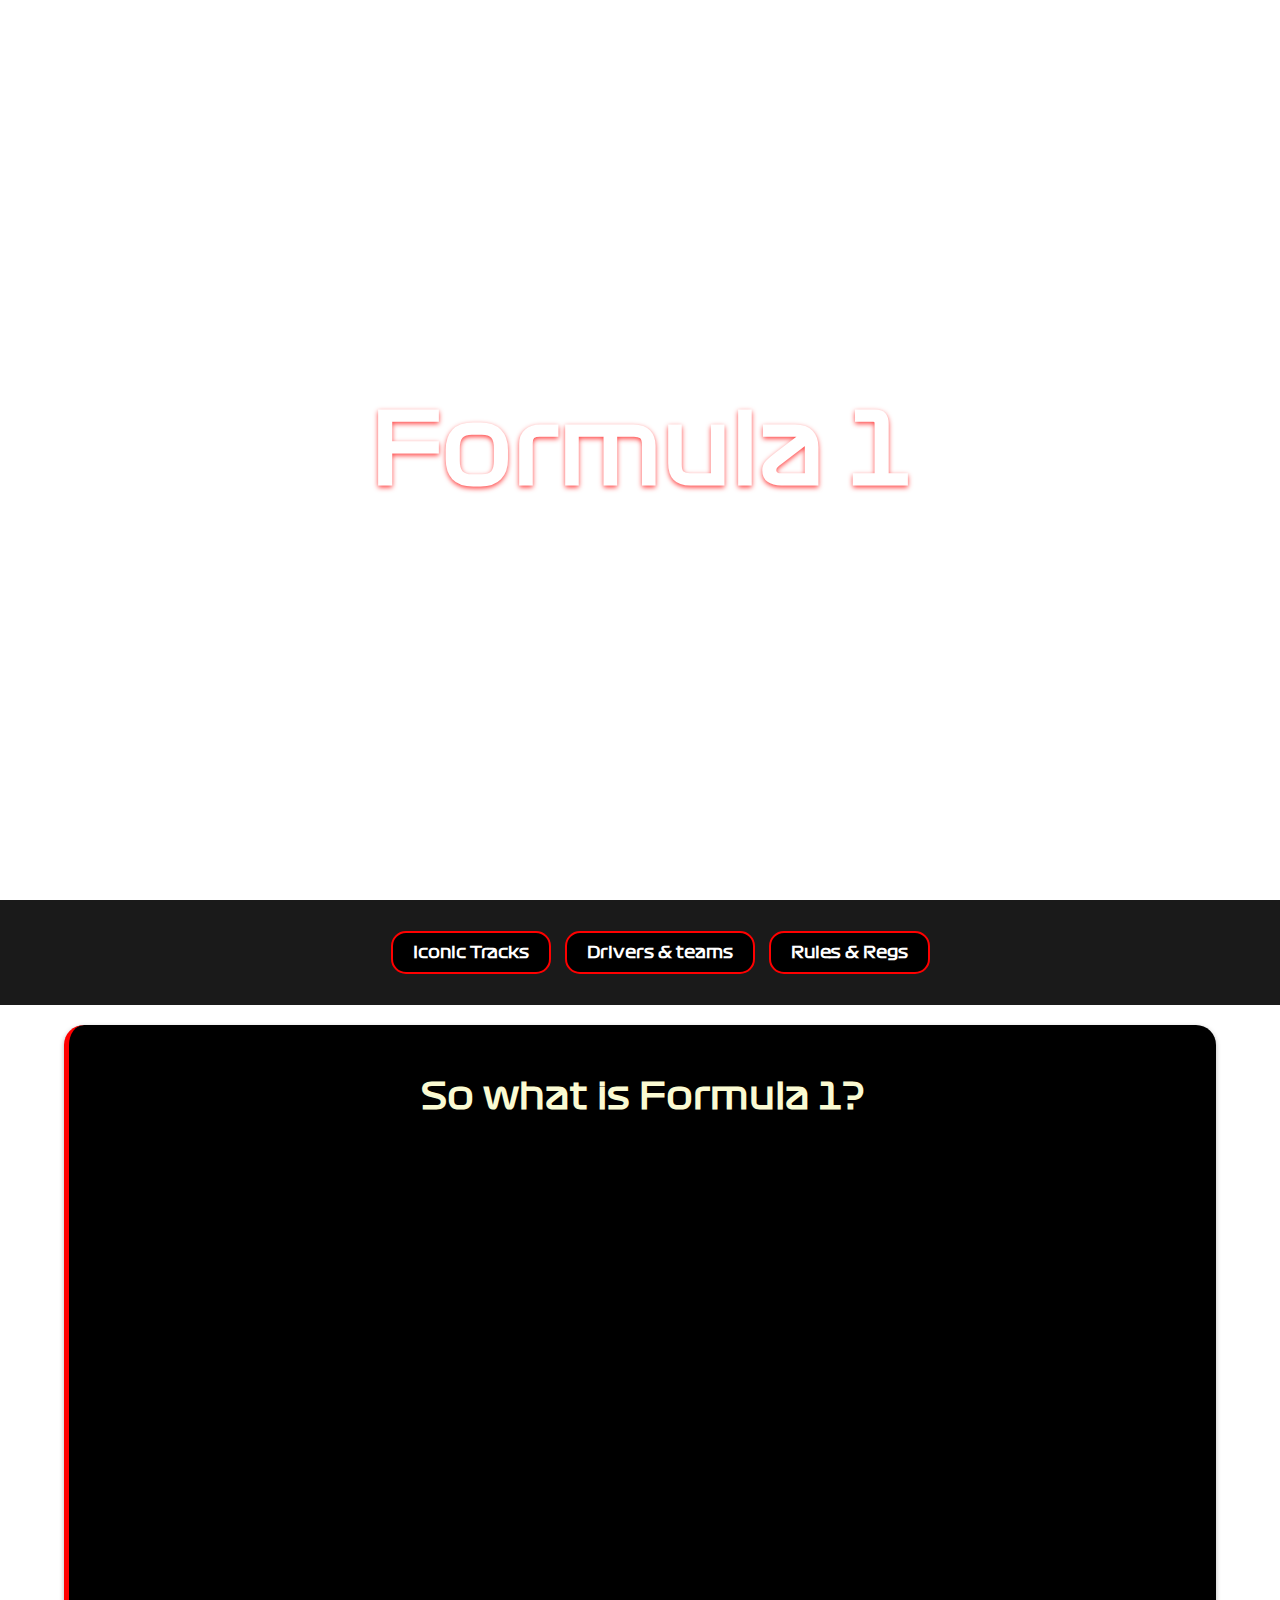
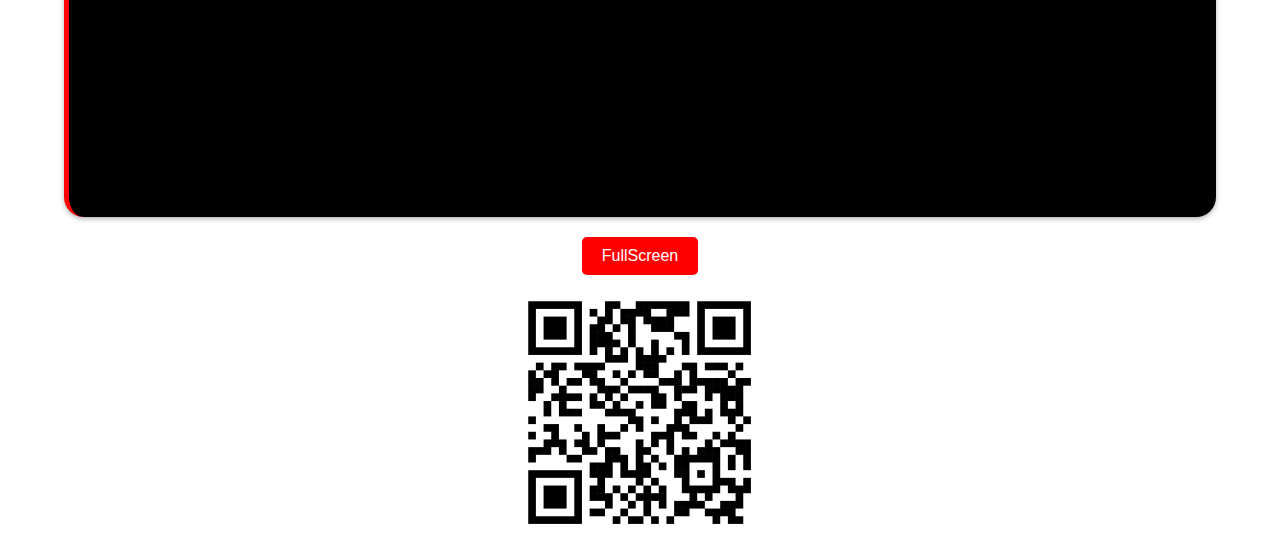
<file: index.html>
<!DOCTYPE html>
<html lang="en">
    <head>
        <meta charset="UTF-8">
        <meta name="viewport" content="width=device-width, initial-scale=1.0">
        <title>The Pinnicle of Racing</title>
        <link rel="stylesheet" href="style.css">
        <script src="script.js" defer></script>
    </head>
    <body>
        <header>
            <h1 id="mainTitle">Formula 1</h1>
        </header>
        <nav> <!--menu system-->
            <button id="hamIcon">Open Menu</button>
            <ul id="menuItemsList">
                <li><button id="page1btn">Iconic Tracks</button></li>
                <li><button id="page2btn">Drivers & teams</button></li>
                <li><button id="page3btn">Rules & Regs</button></li>
            </ul>
        </nav>
        <main id="pagecontainer">
            <section class="page" id="page0">
                <h2>So what is Formula 1?</h2>
                <img src="Images/Ferrari-F1.png" alt="F1 car" class="f1-car">
                <p class="page-text">
                    Formula One (F1) is the highest class of worldwide racing for open-wheel single-seater formula racing cars sanctioned by the Fédération Internationale de l'Automobile (FIA).
                </p>
                <br>
                <p class="page-text">
                    The FIA Formula One World Championship has been one of the world's premier forms of motorsport since its inaugural running in 1950 and is often considered to be the pinnacle of motorsport.
                </p>
                <br>
                <p class="page-text">
                    The word formula in the name refers to the set of rules all participant cars must follow. A Formula One season consists of a series of races, known as Grands Prix. Grands Prix take place in multiple countries and continents on either purpose-built circuits or closed roads.
                </p>
            </section>

            <section class="page" id="page1">
                <h2>Iconic Tracks Of Formula 1</h2>
                <div class="carousel-container">
                    <div class="carousel">
                        <div class="carousel-track">
                            <img src="Images/SilverStone.jpg" alt="SilverStone Circuit">
                            <img src="Images/Monaco.jpg" alt="Circuit De Monaco">
                            <img src="Images/Monza.jpg" alt="Autodromo Nazionale Monza">
                            <img src="Images/Interlagos.jpg" alt="Autódromo José Carlos Pace">
                            <img src="Images/Spa.jpg" alt="Spa-Francorchamps">
                            <img src="Images/Singapore.jpg" alt="Singapore Circuit">
                        </div>
                        <button class="carousel-btn prev"> &lt; </button>
                        <button class="carousel-btn next"> &gt; </button>
                    </div>
                </div>
                <div class="caption">
                    <h3 id="track-name">Silverstone</h3>
                    <p id="track-description"></p>
                    <div id="track-stats"></div>
                </div>
                <div class="quiz-container">
                    <h2>Track Knowledge Quiz</h2>
                    <div id="quiz-question"></div>
                    <div id="quiz-options"></div>
                    <button id="next-question" style="display:none;">Next Question</button>
                    <div id="quiz-score">Score: 0</div>
                    <div id="quiz-results"></div>
                </div>
            </section>

            <section class="page" id="page2">
                <h2>Drivers and Constructors</h2>

                <p style="text-align: center; color: lightgoldenrodyellow; font-size: 18px;">
                    Click on a team to learn about them!
                </p>

                <div class="team-logos-container">
                    <img src="Images/F1-logos.jpg" alt="F1-teams">

                    <!--Team buttons-->
                    <button class="team-btn" data-team="sauber"></button>
                    <button class="team-btn" data-team="redbull"></button>
                    <button class="team-btn" data-team="williams"></button>
                    <button class="team-btn" data-team="benz"></button>
                    <button class="team-btn" data-team="am"></button>
                    <button class="team-btn" data-team="alpine"></button>
                    <button class="team-btn" data-team="mclaren"></button>
                    <button class="team-btn" data-team="ferrari"></button>
                    <button class="team-btn" data-team="racingbulls"></button>
                    <button class="team-btn" data-team="haas"></button>
                </div>
                <div id="team-info-container">
                    <div id="team-info">
                        <div class="team-name"></div>
                        <div class="team-drivers"></div>
                        <div class="team-description"></div>
                        <div class="team-stats"></div>
                    </div>
                </div>
                <div class="game-container">
                    <h2>F1 Reaction Time: Lights Out!</h2>
                    <p class="page-text">Click the start button to start the minigame and when the red lights go out, press any key as quickly as possible to reveal your reaction speed!</p>
                    <div class="lights">
                        <div class="light red"></div>
                        <div class="light red"></div>
                        <div class="light red"></div>
                        <div class="light red"></div>
                        <div class="light red"></div>
                    </div>

                    <button id="start-btn">Start Race</button>
                    <p id="message">Wait for the lights to go out...</p>
                    <p id="result"></p>
                </div>
            </section>

            <section class="page" id="page3">
                <h2>Rules and Regulations</h2>
                <h3>The Past</h3>
                <div class="rule-section">
                    <div class="rules-text past">
                        <p>The V10 era, spanning the late 1980s to mid-2000s, was known for its raw power and iconic engine sound. 3.0-liter naturally aspirated V10s revved beyond 19,000 RPM, producing the high-pitched roar that defined a generation. Regulations were far less restrictive — teams had more design freedom, refueling was allowed, and driver aids like traction control were common. It was a time of innovation, speed, and spectacle before tighter rules reshaped the sport.</p>
                    </div>
                    <div class="rule-image">
                        <img src="Images/V10-Renault.jpg" alt="Fernando Alonso's R25 V10" id="v10-image">
                        <audio src="Sounds/V10.mp3" id="v10-sound"></audio>
                        <p class="add-info-text">Click on image to play the V10 engine melody</p>
                    </div>
                </div>
                <h3>The Present</h3>
                <div class="rule-section">
                    <div class="rule-image">
                        <img src="Images/V6-hybrid.jpg" alt="Max Verstappen's RB20 V6 Hybrid" id="v6-image">
                        <audio src="Sounds/Hybrid.mp3" id="v6-sound"></audio>
                        <p class="add-info-text">Click on image to play the V6 engine melody</p>
                    </div>
                    <div class="rules-text future">
                        <p>The current era of Formula 1, introduced in 2022, features ground-effect aerodynamics designed to improve wheel-to-wheel racing by reducing dirty air. Cars are powered by 1.6-liter V6 turbo-hybrid engines that combine high efficiency with cutting-edge energy recovery systems. A cost cap has also been implemented to promote fairer competition across teams. With improved safety standards, sustainable fuel targets, and closer racing, this era represents a balance between performance, innovation, and long-term sustainability.</p>
                    </div>
                </div>
                <h3>The Future</h3>
                <div class="rule-section">
                    <div class="rules-text">
                        <p>The 2026 F1 regulations introduce major changes to engines and aerodynamics. The power units will drop the MGU‑H and boost electric power via the MGU‑K from 120 kW to 350 kW, achieving a 50:50 electric-to-combustion power split. Engines will run on 100% sustainable fuel. Aerodynamically, cars will feature active front and rear wings with two modes—Z‑Mode (high downforce) and X‑Mode (low drag)—to improve cornering and overtaking. These changes aim to make racing more sustainable, competitive, and exciting.</p>
                    </div>
                    <div class="rule-image">
                        <img src="Images/2026-regs.jpg" alt="Demostration of 2026 F1 regulations" id="2026-image">
                        <p class="add-info-text">This is a demostration of the 2026 regulations proposed by the FIA</p>
                    </div>
                </div>
            </section>

            <footer>
                <button class="btnFS">FullScreen</button>
                <img id="qrCode" src="Images/qrcode.png">
            </footer>
        </main>
    </body>
</html>
</file>
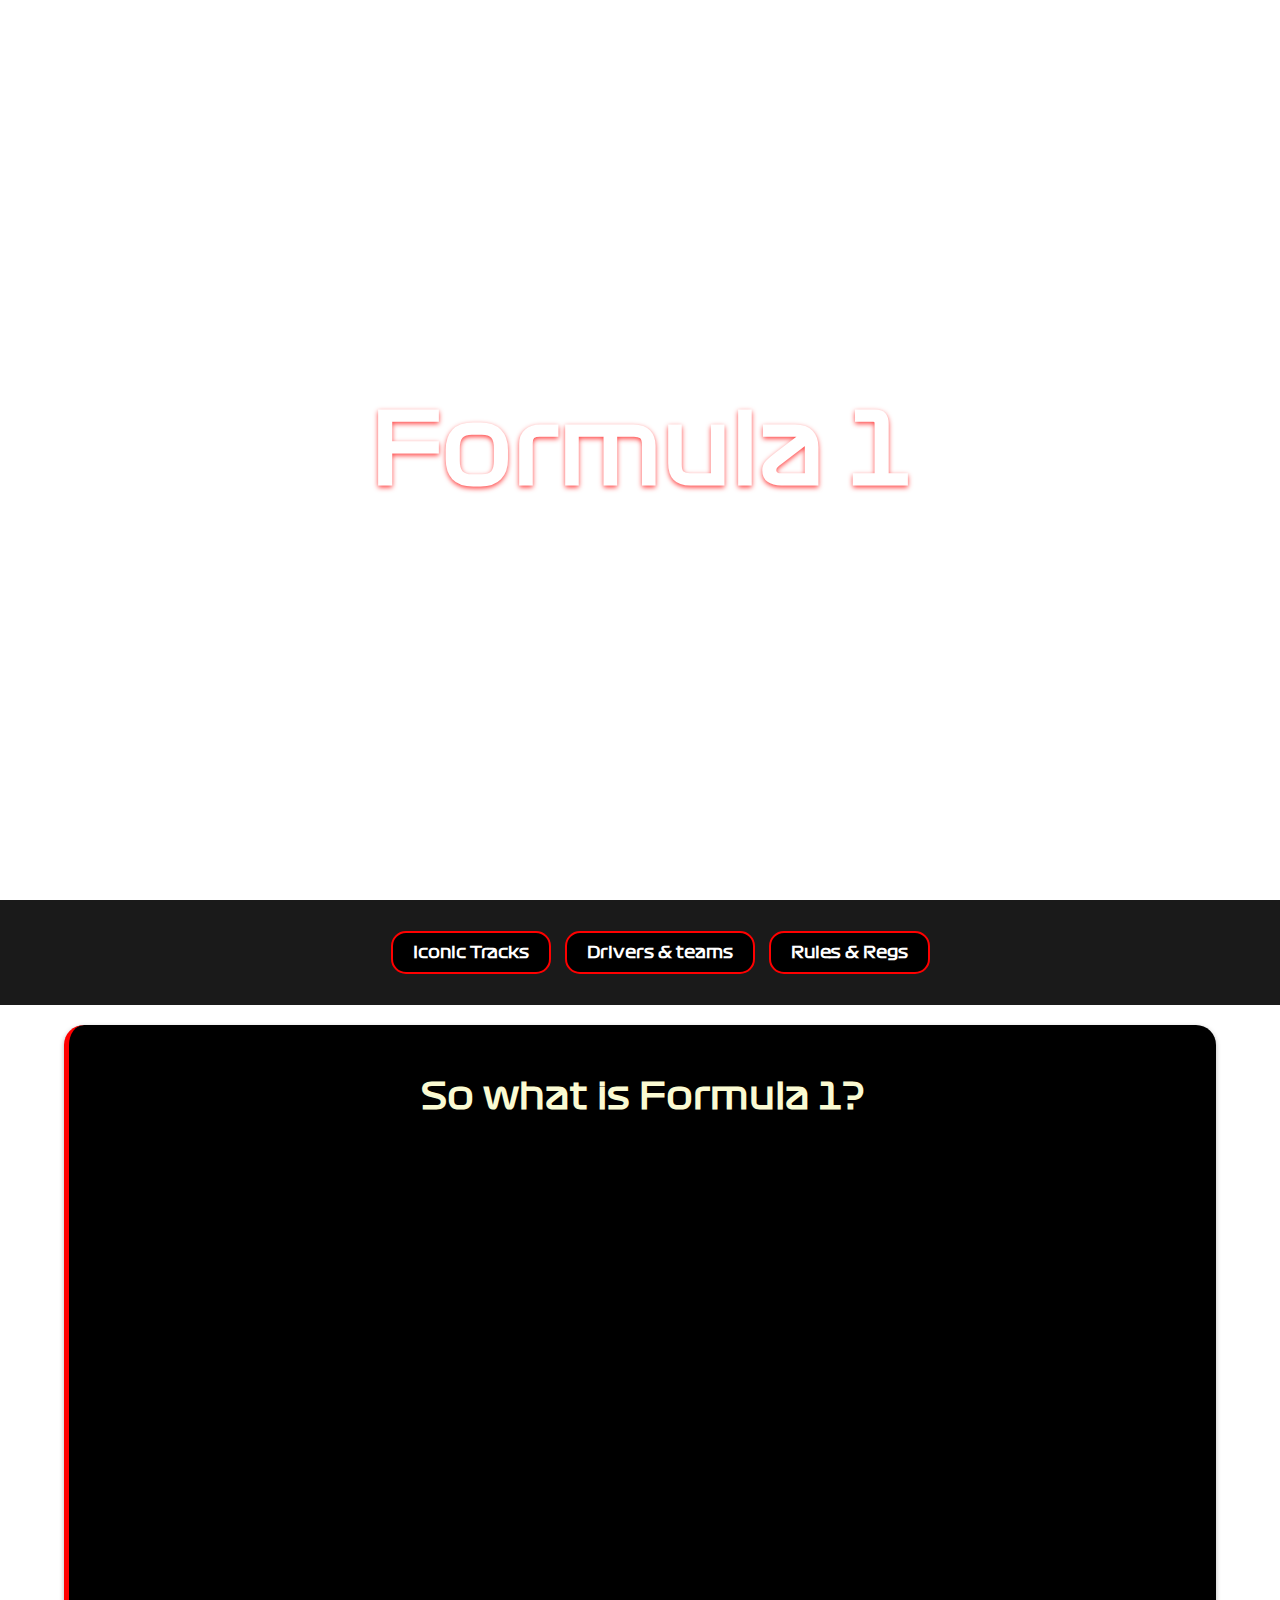
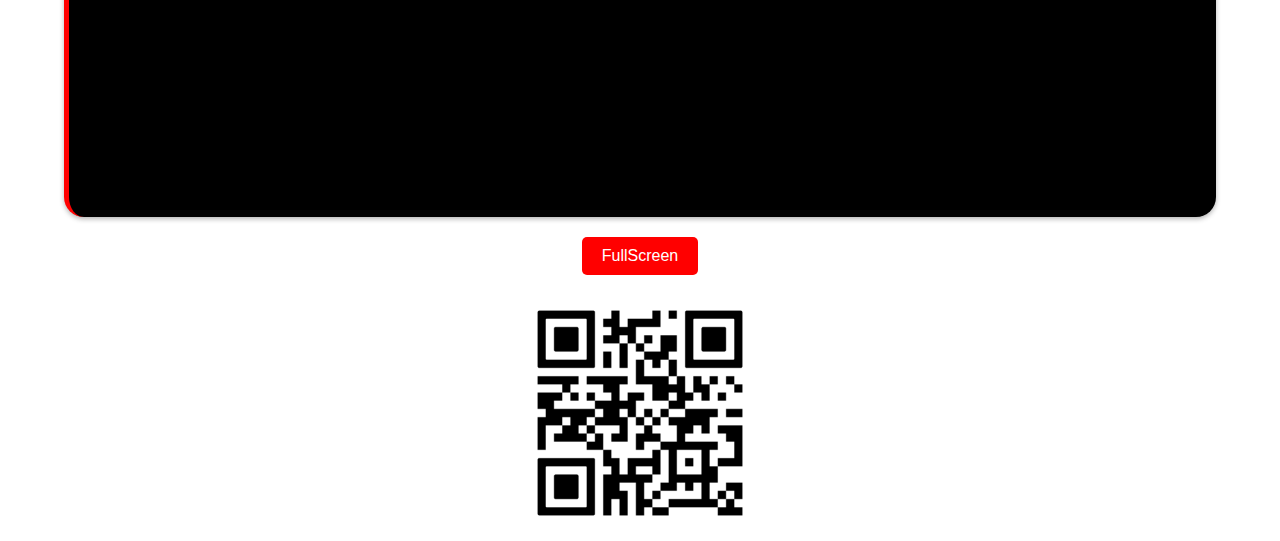
<file: webDevA2/index.html>
<!DOCTYPE html>
<html lang="en">
    <head>
        <meta charset="UTF-8">
        <meta name="viewport" content="width=device-width,initial-scale=1.0,maximum-scale=1,user-scalable=no">
        <meta name="mobile-web-app-capable" content="yes">
        <meta name="apple-mobile-web-app-capable" content="yes">
        <title>The Pinnicle of Racing</title>
        <!-- Standard favicon -->
        <link rel="icon" href="favicon.ico" type="image/x-icon">
        <!-- PNG icons for modern browsers -->
        <link rel="icon" type="image/png" sizes="32x32" href="Images/favicon-32x32.png">
        <link rel="icon" type="image/png" sizes="16x16" href="Images/favicon-16x16.png">
        <!-- Apple Touch Icon -->
        <link rel="apple-touch-icon" href="Image/apple-touch-icon.png">
        <!-- Manifest (references Android Chrome PNGs) -->
        <link rel="manifest" href="site.webmanifest">
        <link rel="stylesheet" href="style.css">
        <script src="script.js" defer></script>
    </head>
    <body>
        <header>
            <h1 id="mainTitle">Formula 1</h1>
        </header>
        <nav> <!--menu system-->
            <button id="hamIcon">Open Menu</button>
            <ul id="menuItemsList">
                <li><button id="page1btn">Iconic Tracks</button></li>
                <li><button id="page2btn">Drivers & teams</button></li>
                <li><button id="page3btn">Rules & Regs</button></li>
            </ul>
        </nav>
        <main id="pagecontainer">
            <section class="page" id="page0">
                <h2>So what is Formula 1?</h2>
                <img src="Images/Ferrari-F1.png" alt="F1 car" class="f1-car">
                <p class="page-text">
                    Formula One (F1) is the highest class of worldwide racing for open-wheel single-seater formula racing cars sanctioned by the Fédération Internationale de l'Automobile (FIA).
                </p>
                <br>
                <p class="page-text">
                    The FIA Formula One World Championship has been one of the world's premier forms of motorsport since its inaugural running in 1950 and is often considered to be the pinnacle of motorsport.
                </p>
                <br>
                <p class="page-text">
                    The word formula in the name refers to the set of rules all participant cars must follow. A Formula One season consists of a series of races, known as Grands Prix. Grands Prix take place in multiple countries and continents on either purpose-built circuits or closed roads.
                </p>
            </section>

            <section class="page" id="page1">
                <h2>Iconic Tracks Of Formula 1</h2>
                <div class="carousel-container">
                    <div class="carousel">
                        <div class="carousel-track">
                            <img src="Images/SilverStone.jpg" alt="SilverStone Circuit">
                            <img src="Images/Monaco.jpg" alt="Circuit De Monaco">
                            <img src="Images/Monza.jpg" alt="Autodromo Nazionale Monza">
                            <img src="Images/Interlagos.jpg" alt="Autódromo José Carlos Pace">
                            <img src="Images/Spa.jpg" alt="Spa-Francorchamps">
                            <img src="Images/Singapore.jpg" alt="Singapore Circuit">
                        </div>
                        <button class="carousel-btn prev"> &lt; </button>
                        <button class="carousel-btn next"> &gt; </button>
                    </div>
                </div>
                <div class="caption">
                    <h3 id="track-name">Silverstone</h3>
                    <p id="track-description"></p>
                    <div id="track-stats"></div>
                </div>
                <div class="quiz-container">
                    <h2>Track Knowledge Quiz</h2>
                    <div id="quiz-question"></div>
                    <div id="quiz-options"></div>
                    <button id="next-question" style="display:none;">Next Question</button>
                    <div id="quiz-score">Score: 0</div>
                    <div id="quiz-results"></div>
                </div>
            </section>

            <section class="page" id="page2">
                <h2>Drivers and Constructors</h2>

                <p style="text-align: center; color: lightgoldenrodyellow; font-size: 18px;">
                    Click on a team to learn about them!
                </p>

                <div class="team-logos-container">
                    <img src="Images/F1-logos.jpg" alt="F1-teams">

                    <!--Team buttons-->
                    <button class="team-btn" data-team="sauber"></button>
                    <button class="team-btn" data-team="redbull"></button>
                    <button class="team-btn" data-team="williams"></button>
                    <button class="team-btn" data-team="benz"></button>
                    <button class="team-btn" data-team="am"></button>
                    <button class="team-btn" data-team="alpine"></button>
                    <button class="team-btn" data-team="mclaren"></button>
                    <button class="team-btn" data-team="ferrari"></button>
                    <button class="team-btn" data-team="racingbulls"></button>
                    <button class="team-btn" data-team="haas"></button>
                </div>
                <div id="team-info-container">
                    <div id="team-info">
                        <div class="team-name"></div>
                        <div class="team-drivers"></div>
                        <div class="team-description"></div>
                        <div class="team-stats"></div>
                    </div>
                </div>
                <div class="game-container">
                    <h2>F1 Reaction Time: Lights Out!</h2>
                    <p class="page-text">Click the start button to start the minigame and when the red lights go out, press any key as quickly as possible to reveal your reaction speed!</p>
                    <div class="lights">
                        <div class="light red"></div>
                        <div class="light red"></div>
                        <div class="light red"></div>
                        <div class="light red"></div>
                        <div class="light red"></div>
                    </div>

                    <button id="start-btn">Start Race</button>
                    <button id="react-btn">Finish</button>
                    <p id="message">Wait for the lights to go out...</p>
                    <p id="result"></p>
                </div>
            </section>

            <section class="page" id="page3">
                <h2>Rules and Regulations</h2>
                <h3>The Past</h3>
                <div class="rule-section">
                    <div class="rules-text past">
                        <p>The V10 era, spanning the late 1980s to mid-2000s, was known for its raw power and iconic engine sound. 3.0-liter naturally aspirated V10s revved beyond 19,000 RPM, producing the high-pitched roar that defined a generation. Regulations were far less restrictive — teams had more design freedom, refueling was allowed, and driver aids like traction control were common. It was a time of innovation, speed, and spectacle before tighter rules reshaped the sport.</p>
                    </div>
                    <div class="rule-image">
                        <img src="Images/V10-Renault.jpg" alt="Fernando Alonso's R25 V10" id="v10-image">
                        <audio src="Sounds/V10.mp3" id="v10-sound"></audio>
                        <p class="add-info-text">Click on image to play the V10 engine melody</p>
                    </div>
                </div>
                <h3>The Present</h3>
                <div class="rule-section">
                    <div class="rule-image">
                        <img src="Images/V6-hybrid.jpg" alt="Max Verstappen's RB20 V6 Hybrid" id="v6-image">
                        <audio src="Sounds/Hybrid.mp3" id="v6-sound"></audio>
                        <p class="add-info-text">Click on image to play the V6 engine melody</p>
                    </div>
                    <div class="rules-text future">
                        <p>The current era of Formula 1, introduced in 2022, features ground-effect aerodynamics designed to improve wheel-to-wheel racing by reducing dirty air. Cars are powered by 1.6-liter V6 turbo-hybrid engines that combine high efficiency with cutting-edge energy recovery systems. A cost cap has also been implemented to promote fairer competition across teams. With improved safety standards, sustainable fuel targets, and closer racing, this era represents a balance between performance, innovation, and long-term sustainability.</p>
                    </div>
                </div>
                <h3>The Future</h3>
                <div class="rule-section">
                    <div class="rules-text">
                        <p>The 2026 F1 regulations introduce major changes to engines and aerodynamics. The power units will drop the MGU‑H and boost electric power via the MGU‑K from 120 kW to 350 kW, achieving a 50:50 electric-to-combustion power split. Engines will run on 100% sustainable fuel. Aerodynamically, cars will feature active front and rear wings with two modes—Z‑Mode (high downforce) and X‑Mode (low drag)—to improve cornering and overtaking. These changes aim to make racing more sustainable, competitive, and exciting.</p>
                    </div>
                    <div class="rule-image">
                        <img src="Images/2026-regs.jpg" alt="Demostration of 2026 F1 regulations" id="2026-image">
                        <p class="add-info-text">This is a demostration of the 2026 regulations proposed by the FIA</p>
                    </div>
                </div>
            </section>

            <footer>
                <button class="btnFS">FullScreen</button>
                <img id="qrCode" src="Images/qrcode.png">
            </footer>
        </main>
    </body>
</html>
</file>
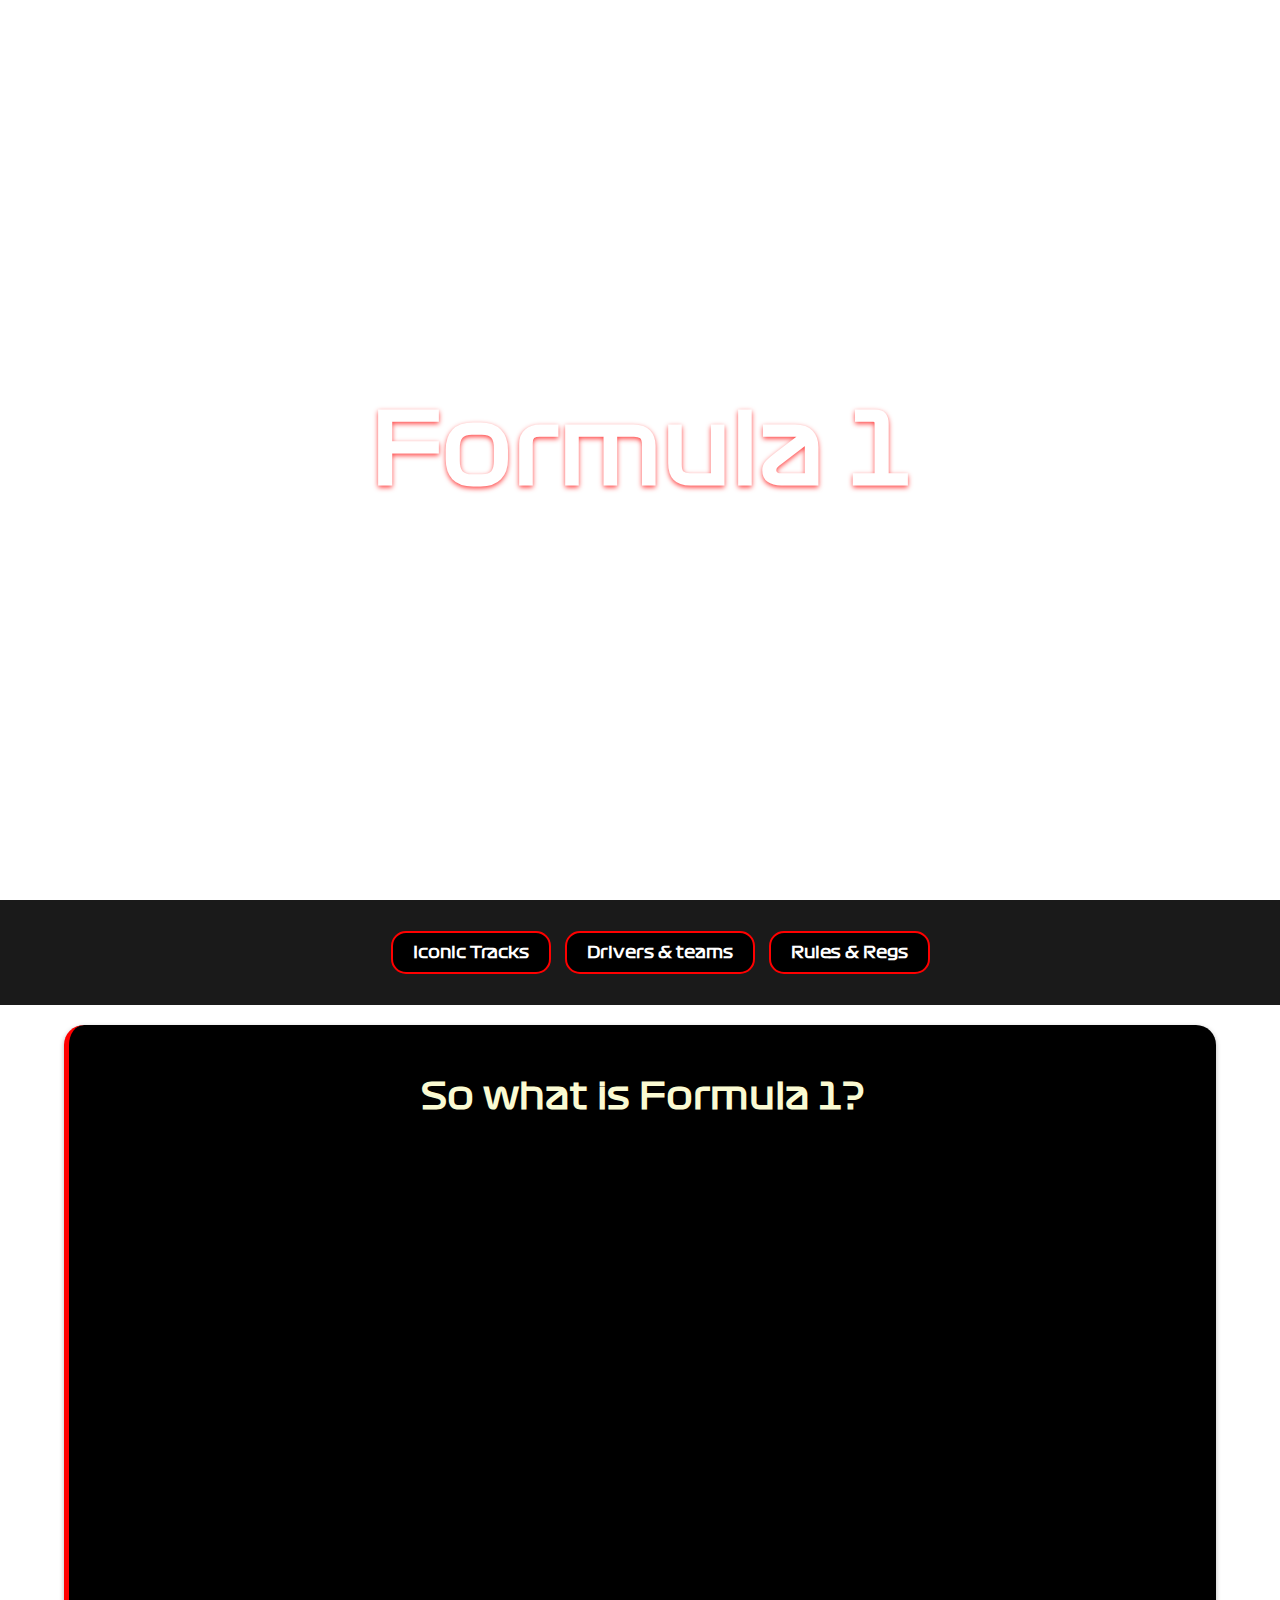
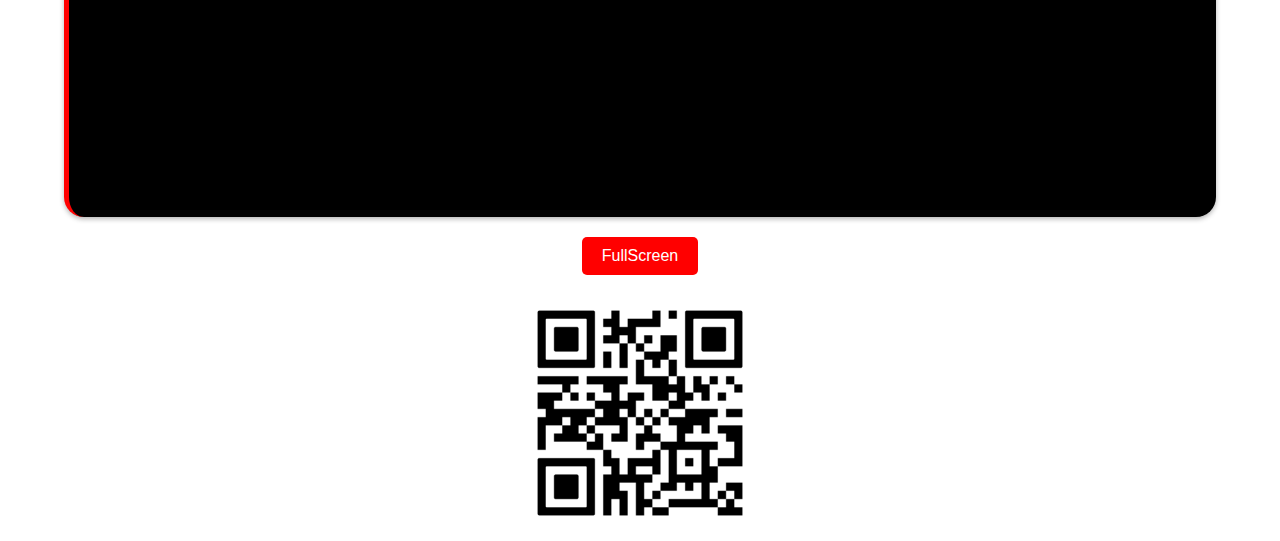
<file: webDevA2/02_Yuntian_241841U_A2/webDevA2/index.html>
<!DOCTYPE html>
<html lang="en">
    <head>
        <meta charset="UTF-8">
        <meta name="viewport" content="width=device-width, initial-scale=1.0">
        <title>The Pinnicle of Racing</title>
        <link rel="icon" href="Images/V10-Renault.jpg" type="image/png">
        <link rel="stylesheet" href="style.css">
        <script src="script.js" defer></script>
    </head>
    <body>
        <header>
            <h1 id="mainTitle">Formula 1</h1>
        </header>
        <nav> <!--menu system-->
            <button id="hamIcon">Open Menu</button>
            <ul id="menuItemsList">
                <li><button id="page1btn">Iconic Tracks</button></li>
                <li><button id="page2btn">Drivers & teams</button></li>
                <li><button id="page3btn">Rules & Regs</button></li>
            </ul>
        </nav>
        <main id="pagecontainer">
            <section class="page" id="page0">
                <h2>So what is Formula 1?</h2>
                <img src="Images/Ferrari-F1.png" alt="F1 car" class="f1-car">
                <p class="page-text">
                    Formula One (F1) is the highest class of worldwide racing for open-wheel single-seater formula racing cars sanctioned by the Fédération Internationale de l'Automobile (FIA).
                </p>
                <br>
                <p class="page-text">
                    The FIA Formula One World Championship has been one of the world's premier forms of motorsport since its inaugural running in 1950 and is often considered to be the pinnacle of motorsport.
                </p>
                <br>
                <p class="page-text">
                    The word formula in the name refers to the set of rules all participant cars must follow. A Formula One season consists of a series of races, known as Grands Prix. Grands Prix take place in multiple countries and continents on either purpose-built circuits or closed roads.
                </p>
            </section>

            <section class="page" id="page1">
                <h2>Iconic Tracks Of Formula 1</h2>
                <div class="carousel-container">
                    <div class="carousel">
                        <div class="carousel-track">
                            <img src="Images/SilverStone.jpg" alt="SilverStone Circuit">
                            <img src="Images/Monaco.jpg" alt="Circuit De Monaco">
                            <img src="Images/Monza.jpg" alt="Autodromo Nazionale Monza">
                            <img src="Images/Interlagos.jpg" alt="Autódromo José Carlos Pace">
                            <img src="Images/Spa.jpg" alt="Spa-Francorchamps">
                            <img src="Images/Singapore.jpg" alt="Singapore Circuit">
                        </div>
                        <button class="carousel-btn prev"> &lt; </button>
                        <button class="carousel-btn next"> &gt; </button>
                    </div>
                </div>
                <div class="caption">
                    <h3 id="track-name">Silverstone</h3>
                    <p id="track-description"></p>
                    <div id="track-stats"></div>
                </div>
                <div class="quiz-container">
                    <h2>Track Knowledge Quiz</h2>
                    <div id="quiz-question"></div>
                    <div id="quiz-options"></div>
                    <button id="next-question" style="display:none;">Next Question</button>
                    <div id="quiz-score">Score: 0</div>
                    <div id="quiz-results"></div>
                </div>
            </section>

            <section class="page" id="page2">
                <h2>Drivers and Constructors</h2>

                <p style="text-align: center; color: lightgoldenrodyellow; font-size: 18px;">
                    Click on a team to learn about them!
                </p>

                <div class="team-logos-container">
                    <img src="Images/F1-logos.jpg" alt="F1-teams">

                    <!--Team buttons-->
                    <button class="team-btn" data-team="sauber"></button>
                    <button class="team-btn" data-team="redbull"></button>
                    <button class="team-btn" data-team="williams"></button>
                    <button class="team-btn" data-team="benz"></button>
                    <button class="team-btn" data-team="am"></button>
                    <button class="team-btn" data-team="alpine"></button>
                    <button class="team-btn" data-team="mclaren"></button>
                    <button class="team-btn" data-team="ferrari"></button>
                    <button class="team-btn" data-team="racingbulls"></button>
                    <button class="team-btn" data-team="haas"></button>
                </div>
                <div id="team-info-container">
                    <div id="team-info">
                        <div class="team-name"></div>
                        <div class="team-drivers"></div>
                        <div class="team-description"></div>
                        <div class="team-stats"></div>
                    </div>
                </div>
                <div class="game-container">
                    <h2>F1 Reaction Time: Lights Out!</h2>
                    <p class="page-text">Click the start button to start the minigame and when the red lights go out, press any key as quickly as possible to reveal your reaction speed!</p>
                    <div class="lights">
                        <div class="light red"></div>
                        <div class="light red"></div>
                        <div class="light red"></div>
                        <div class="light red"></div>
                        <div class="light red"></div>
                    </div>

                    <button id="start-btn">Start Race</button>
                    <button id="react-btn">Finish</button>
                    <p id="message">Wait for the lights to go out...</p>
                    <p id="result"></p>
                </div>
            </section>

            <section class="page" id="page3">
                <h2>Rules and Regulations</h2>
                <h3>The Past</h3>
                <div class="rule-section">
                    <div class="rules-text past">
                        <p>The V10 era, spanning the late 1980s to mid-2000s, was known for its raw power and iconic engine sound. 3.0-liter naturally aspirated V10s revved beyond 19,000 RPM, producing the high-pitched roar that defined a generation. Regulations were far less restrictive — teams had more design freedom, refueling was allowed, and driver aids like traction control were common. It was a time of innovation, speed, and spectacle before tighter rules reshaped the sport.</p>
                    </div>
                    <div class="rule-image">
                        <img src="Images/V10-Renault.jpg" alt="Fernando Alonso's R25 V10" id="v10-image">
                        <audio src="Sounds/V10.mp3" id="v10-sound"></audio>
                        <p class="add-info-text">Click on image to play the V10 engine melody</p>
                    </div>
                </div>
                <h3>The Present</h3>
                <div class="rule-section">
                    <div class="rule-image">
                        <img src="Images/V6-hybrid.jpg" alt="Max Verstappen's RB20 V6 Hybrid" id="v6-image">
                        <audio src="Sounds/Hybrid.mp3" id="v6-sound"></audio>
                        <p class="add-info-text">Click on image to play the V6 engine melody</p>
                    </div>
                    <div class="rules-text future">
                        <p>The current era of Formula 1, introduced in 2022, features ground-effect aerodynamics designed to improve wheel-to-wheel racing by reducing dirty air. Cars are powered by 1.6-liter V6 turbo-hybrid engines that combine high efficiency with cutting-edge energy recovery systems. A cost cap has also been implemented to promote fairer competition across teams. With improved safety standards, sustainable fuel targets, and closer racing, this era represents a balance between performance, innovation, and long-term sustainability.</p>
                    </div>
                </div>
                <h3>The Future</h3>
                <div class="rule-section">
                    <div class="rules-text">
                        <p>The 2026 F1 regulations introduce major changes to engines and aerodynamics. The power units will drop the MGU‑H and boost electric power via the MGU‑K from 120 kW to 350 kW, achieving a 50:50 electric-to-combustion power split. Engines will run on 100% sustainable fuel. Aerodynamically, cars will feature active front and rear wings with two modes—Z‑Mode (high downforce) and X‑Mode (low drag)—to improve cornering and overtaking. These changes aim to make racing more sustainable, competitive, and exciting.</p>
                    </div>
                    <div class="rule-image">
                        <img src="Images/2026-regs.jpg" alt="Demostration of 2026 F1 regulations" id="2026-image">
                        <p class="add-info-text">This is a demostration of the 2026 regulations proposed by the FIA</p>
                    </div>
                </div>
            </section>

            <footer>
                <button class="btnFS">FullScreen</button>
                <img id="qrCode" src="Images/qrcode.png">
            </footer>
        </main>
    </body>
</html>
</file>
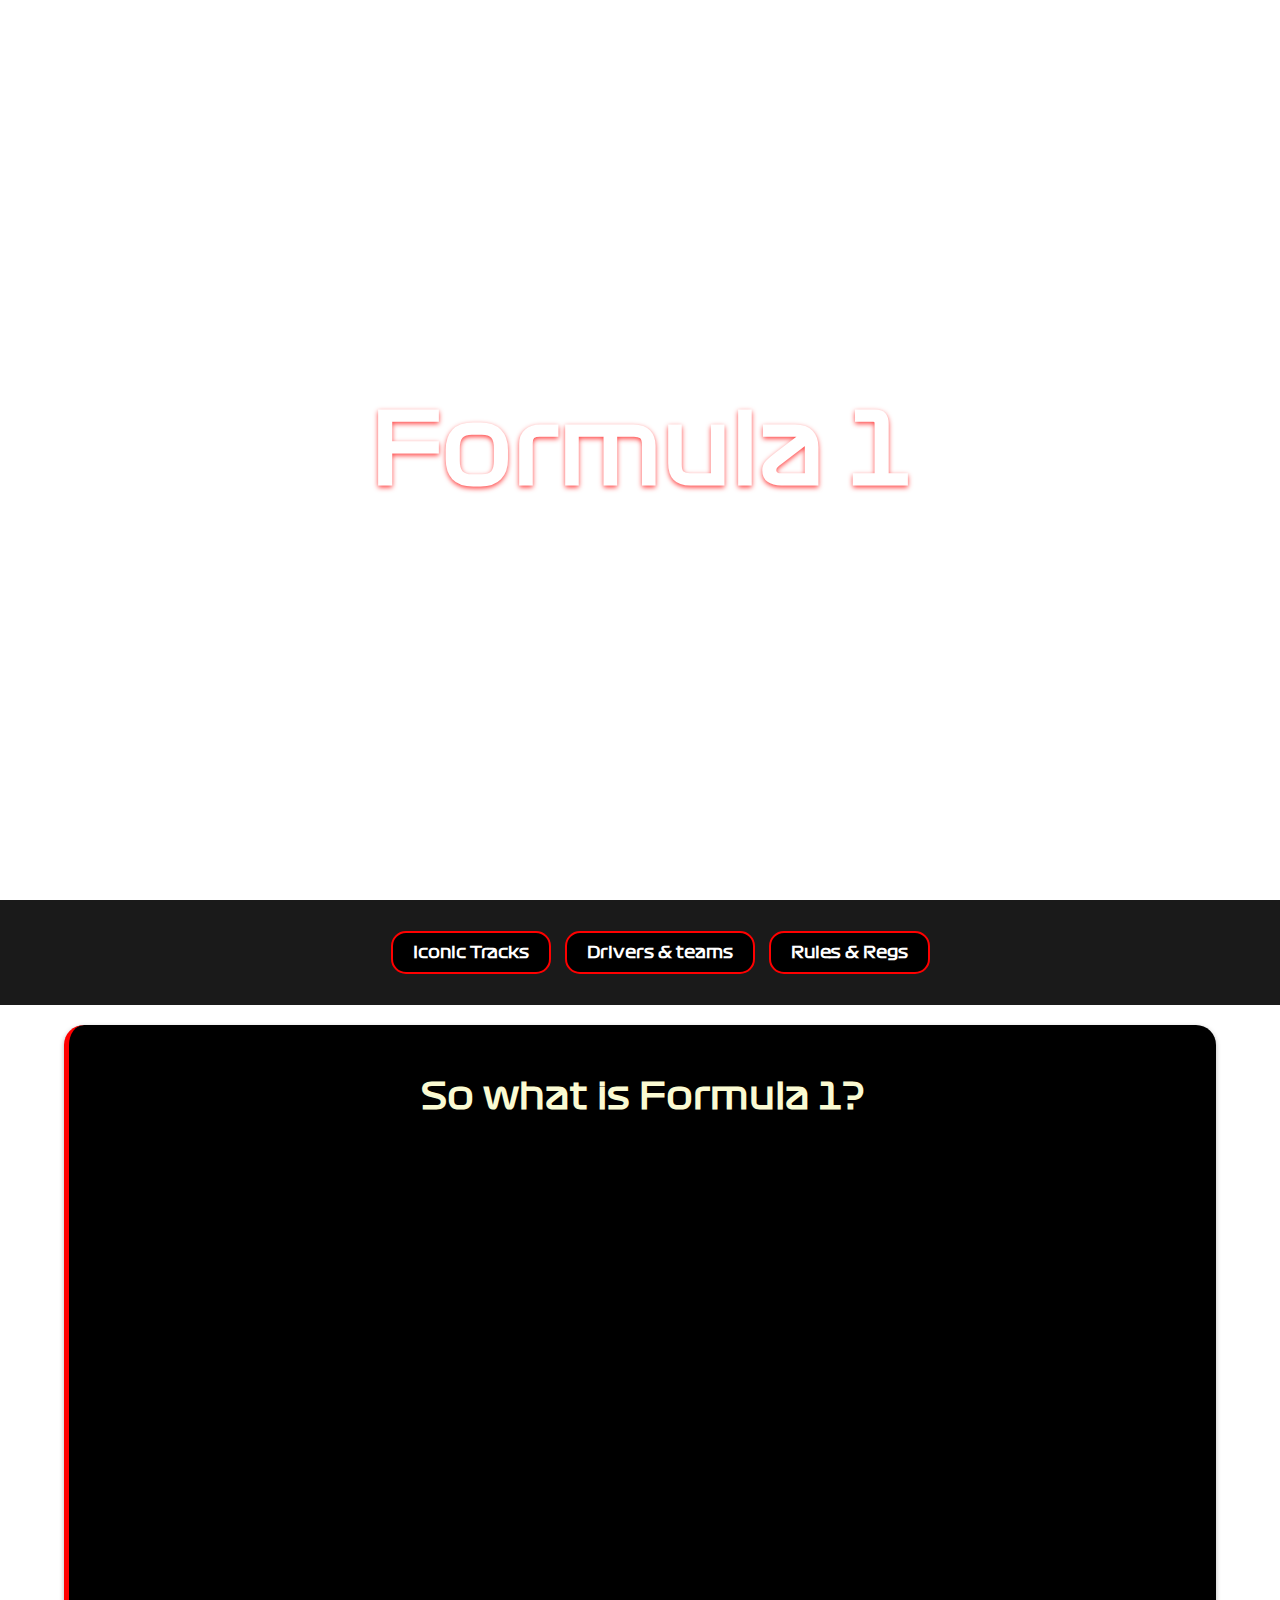
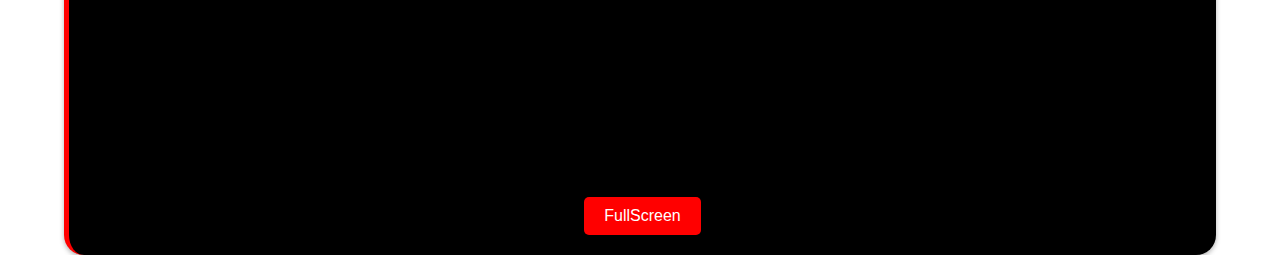
<file: main.html>
<!DOCTYPE html>
<html lang="en">
    <head>
        <meta charset="UTF-8">
        <meta name="viewport" content="width=device-width, initial-scale=1.0">
        <title>The Pinnicle of Racing</title>
        <link rel="stylesheet" href="style.css">
        <script src="script.js" defer></script>
    </head>
    <body>
        <header>
            <h1 id="mainTitle">Formula 1</h1>
        </header>
        <nav> <!--menu system-->
            <button id="hamIcon">Open Menu</button>
            <ul id="menuItemsList">
                <li><button id="page1btn">Iconic Tracks</button></li>
                <li><button id="page2btn">Drivers & teams</button></li>
                <li><button id="page3btn">Rules & Regs</button></li>
            </ul>
        </nav>
        <main id="pagecontainer">
            <section class="page" id="page0">
                <h2>So what is Formula 1?</h2>
                <img src="Images/Ferrari-F1.png" alt="F1 car" class="f1-car">
                <p class="page-text">
                    Formula One (F1) is the highest class of worldwide racing for open-wheel single-seater formula racing cars sanctioned by the Fédération Internationale de l'Automobile (FIA).
                </p>
                <br>
                <p class="page-text">
                    The FIA Formula One World Championship has been one of the world's premier forms of motorsport since its inaugural running in 1950 and is often considered to be the pinnacle of motorsport.
                </p>
                <br>
                <p class="page-text">
                    The word formula in the name refers to the set of rules all participant cars must follow. A Formula One season consists of a series of races, known as Grands Prix. Grands Prix take place in multiple countries and continents on either purpose-built circuits or closed roads.
                </p>
                <button class="btnFS">FullScreen</button>
            </section>

            <section class="page" id="page1">
                <h2>Iconic Tracks Of Formula 1</h2>
                <div class="carousel-container">
                    <div class="carousel">
                        <div class="carousel-track">
                            <img src="Images/SilverStone.jpg" alt="SilverStone Circuit">
                            <img src="Images/Monaco.jpg" alt="Circuit De Monaco">
                            <img src="Images/Monza.jpg" alt="Autodromo Nazionale Monza">
                            <img src="Images/Interlagos.jpg" alt="Autódromo José Carlos Pace">
                            <img src="Images/Spa.jpg" alt="Spa-Francorchamps">
                            <img src="Images/Singapore.jpg" alt="Singapore Circuit">
                        </div>
                        <button class="carousel-btn prev"> &lt; </button>
                        <button class="carousel-btn next"> &gt; </button>
                    </div>
                </div>
                <div class="caption">
                    <h3 id="track-name">Silverstone</h3>
                    <p id="track-description"></p>
                    <div id="track-stats"></div>
                </div>
                <div class="quiz-container">
                    <h2>Track Knowledge Quiz</h2>
                    <div id="quiz-question"></div>
                    <div id="quiz-options"></div>
                    <button id="next-question" style="display:none;">Next Question</button>
                    <div id="quiz-score">Score: 0</div>
                </div>
            </section>

            <section class="page" id="page2">
                <h2>Drivers and Constructors</h2>

                <p style="text-align: center; color: lightgoldenrodyellow; font-size: 18px;">
                    Click on a team to learn about them!
                </p>

                <div class="team-logos-container">
                    <img src="Images/F1-logos.jpg" alt="F1-teams">

                    <!--Team buttons-->
                    <button class="team-btn" data-team="sauber"></button>
                    <button class="team-btn" data-team="redbull"></button>
                    <button class="team-btn" data-team="williams"></button>
                    <button class="team-btn" data-team="benz"></button>
                    <button class="team-btn" data-team="am"></button>
                    <button class="team-btn" data-team="alpine"></button>
                    <button class="team-btn" data-team="mclaren"></button>
                    <button class="team-btn" data-team="ferrari"></button>
                    <button class="team-btn" data-team="racingbulls"></button>
                    <button class="team-btn" data-team="haas"></button>
                </div>
                <div id="team-info-container">
                    <div id="team-info">
                        <div class="team-name"></div>
                        <div class="team-drivers"></div>
                        <div class="team-description"></div>
                        <div class="team-stats"></div>
                    </div>
                </div>
                <div class="game-container">
                    <h2>F1 Reaction Time: Lights Out!</h2>
                    <p class="page-text">Click the start button to start the minigame and when the red lights go out, press any key as quickly as possible to reveal your reaction speed!</p>
                    <div class="lights">
                        <div class="light red"></div>
                        <div class="light red"></div>
                        <div class="light red"></div>
                        <div class="light red"></div>
                        <div class="light red"></div>
                    </div>

                    <button id="start-btn">Start Race</button>
                    <p id="message">Wait for the lights to go out...</p>
                    <p id="result"></p>
                </div>
            </section>

            <section class="page" id="page3">
                <h2>Rules and Regulations</h2>
                <h3>The Past</h3>
                <div class="rule-section">
                    <div class="rules-text past">
                        <p>The V10 era, spanning the late 1980s to mid-2000s, was known for its raw power and iconic engine sound. 3.0-liter naturally aspirated V10s revved beyond 19,000 RPM, producing the high-pitched roar that defined a generation. Regulations were far less restrictive — teams had more design freedom, refueling was allowed, and driver aids like traction control were common. It was a time of innovation, speed, and spectacle before tighter rules reshaped the sport.</p>
                    </div>
                    <div class="rule-image">
                        <img src="Images/V10-Renault.jpg" alt="Fernando Alonso's R25 V10" id="v10-image">
                        <audio src="Sounds/V10.mp3" id="v10-sound"></audio>
                        <p class="add-info-text">Click on image to play the V10 engine melody</p>
                    </div>
                </div>
                <h3>The Present</h3>
                <div class="rule-section">
                    <div class="rule-image">
                        <img src="Images/V6-hybrid.jpg" alt="Max Verstappen's RB20 V6 Hybrid" id="v6-image">
                        <audio src="Sounds/Hybrid.mp3" id="v6-sound"></audio>
                        <p class="add-info-text">Click on image to play the V6 engine melody</p>
                    </div>
                    <div class="rules-text future">
                        <p>The current era of Formula 1, introduced in 2022, features ground-effect aerodynamics designed to improve wheel-to-wheel racing by reducing dirty air. Cars are powered by 1.6-liter V6 turbo-hybrid engines that combine high efficiency with cutting-edge energy recovery systems. A cost cap has also been implemented to promote fairer competition across teams. With improved safety standards, sustainable fuel targets, and closer racing, this era represents a balance between performance, innovation, and long-term sustainability.</p>
                    </div>
                </div>
                <h3>The Future</h3>
                <div class="rule-section">
                    <div class="rules-text">
                        <p>The 2026 F1 regulations introduce major changes to engines and aerodynamics. The power units will drop the MGU‑H and boost electric power via the MGU‑K from 120 kW to 350 kW, achieving a 50:50 electric-to-combustion power split. Engines will run on 100% sustainable fuel. Aerodynamically, cars will feature active front and rear wings with two modes—Z‑Mode (high downforce) and X‑Mode (low drag)—to improve cornering and overtaking. These changes aim to make racing more sustainable, competitive, and exciting.</p>
                    </div>
                    <div class="rule-image">
                        <img src="Images/2026-regs.jpg" alt="Demostration of 2026 F1 regulations" id="2026-image">
                        <p class="add-info-text">This is a demostration of the 2026 regulations proposed by the FIA</p>
                    </div>
                </div>
            </section>
        </main>
    </body>
</html>
</file>
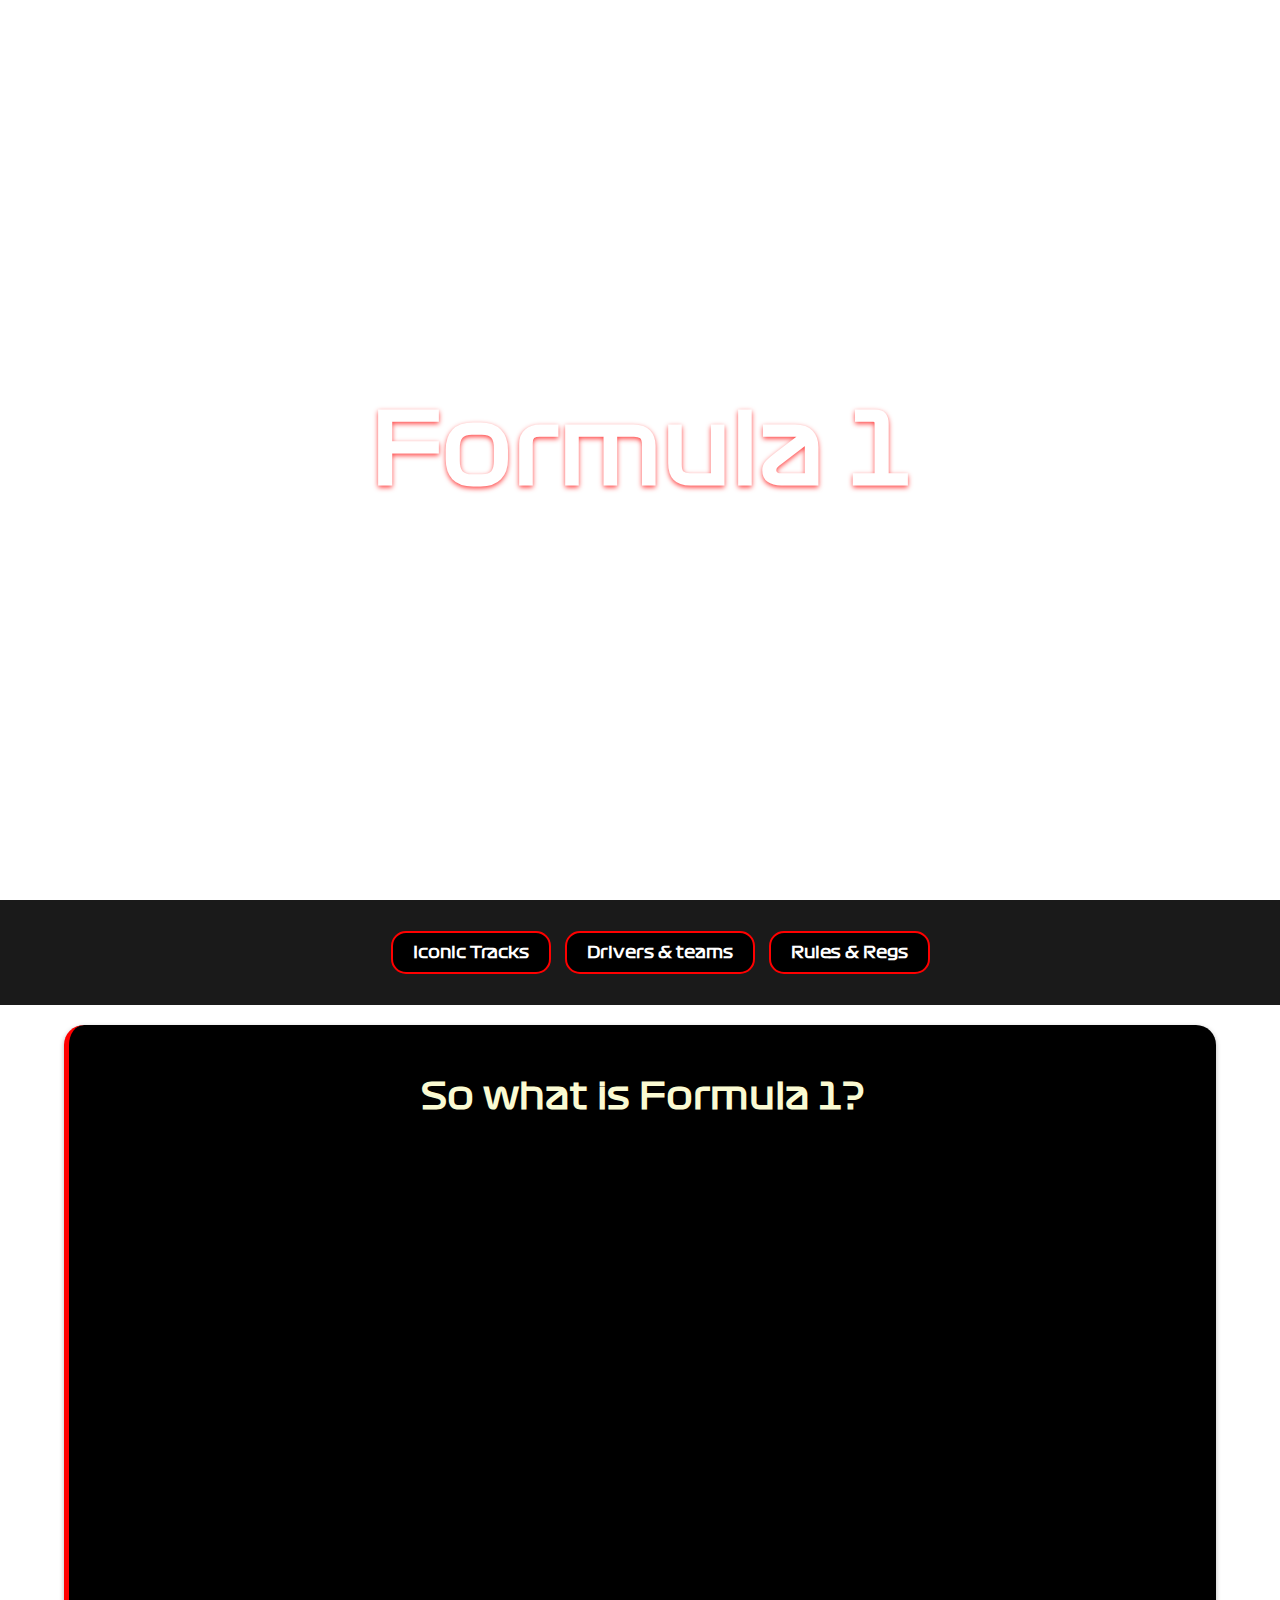
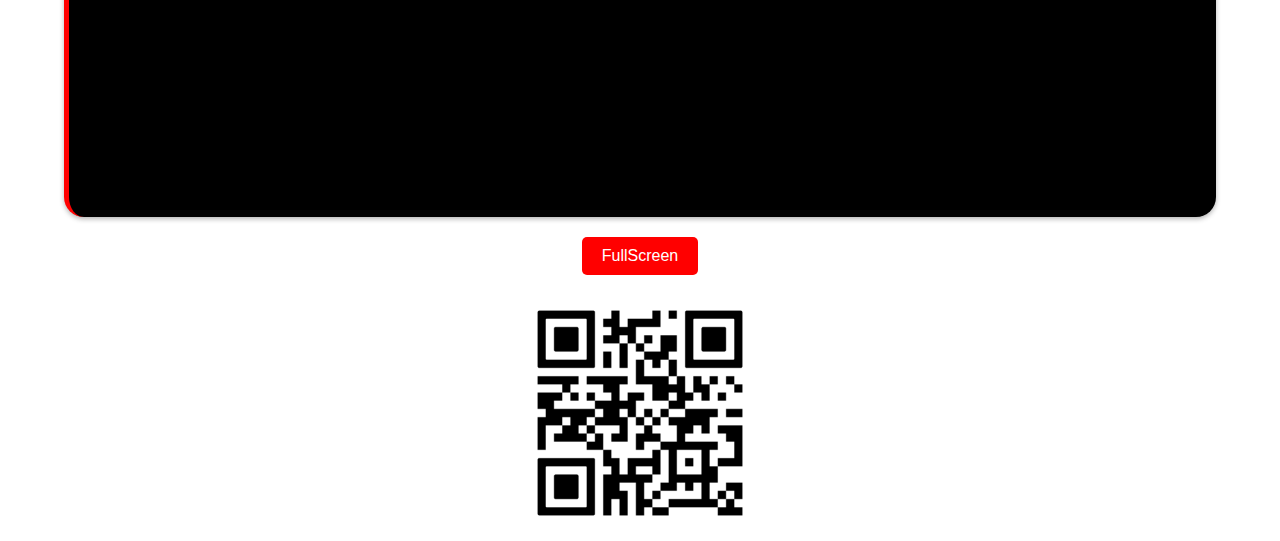
<file: webDevA2/main.html>
<!DOCTYPE html>
<html lang="en">
    <head>
        <meta charset="UTF-8">
        <meta name="viewport" content="width=device-width, initial-scale=1.0">
        <title>The Pinnicle of Racing</title>
        <link rel="stylesheet" href="style.css">
        <script src="script.js" defer></script>
    </head>
    <body>
        <header>
            <h1 id="mainTitle">Formula 1</h1>
        </header>
        <nav> <!--menu system-->
            <button id="hamIcon">Open Menu</button>
            <ul id="menuItemsList">
                <li><button id="page1btn">Iconic Tracks</button></li>
                <li><button id="page2btn">Drivers & teams</button></li>
                <li><button id="page3btn">Rules & Regs</button></li>
            </ul>
        </nav>
        <main id="pagecontainer">
            <section class="page" id="page0">
                <h2>So what is Formula 1?</h2>
                <img src="Images/Ferrari-F1.png" alt="F1 car" class="f1-car">
                <p class="page-text">
                    Formula One (F1) is the highest class of worldwide racing for open-wheel single-seater formula racing cars sanctioned by the Fédération Internationale de l'Automobile (FIA).
                </p>
                <br>
                <p class="page-text">
                    The FIA Formula One World Championship has been one of the world's premier forms of motorsport since its inaugural running in 1950 and is often considered to be the pinnacle of motorsport.
                </p>
                <br>
                <p class="page-text">
                    The word formula in the name refers to the set of rules all participant cars must follow. A Formula One season consists of a series of races, known as Grands Prix. Grands Prix take place in multiple countries and continents on either purpose-built circuits or closed roads.
                </p>
            </section>

            <section class="page" id="page1">
                <h2>Iconic Tracks Of Formula 1</h2>
                <div class="carousel-container">
                    <div class="carousel">
                        <div class="carousel-track">
                            <img src="Images/SilverStone.jpg" alt="SilverStone Circuit">
                            <img src="Images/Monaco.jpg" alt="Circuit De Monaco">
                            <img src="Images/Monza.jpg" alt="Autodromo Nazionale Monza">
                            <img src="Images/Interlagos.jpg" alt="Autódromo José Carlos Pace">
                            <img src="Images/Spa.jpg" alt="Spa-Francorchamps">
                            <img src="Images/Singapore.jpg" alt="Singapore Circuit">
                        </div>
                        <button class="carousel-btn prev"> &lt; </button>
                        <button class="carousel-btn next"> &gt; </button>
                    </div>
                </div>
                <div class="caption">
                    <h3 id="track-name">Silverstone</h3>
                    <p id="track-description"></p>
                    <div id="track-stats"></div>
                </div>
                <div class="quiz-container">
                    <h2>Track Knowledge Quiz</h2>
                    <div id="quiz-question"></div>
                    <div id="quiz-options"></div>
                    <button id="next-question" style="display:none;">Next Question</button>
                    <div id="quiz-score">Score: 0</div>
                    <div id="quiz-results"></div>
                </div>
            </section>

            <section class="page" id="page2">
                <h2>Drivers and Constructors</h2>

                <p style="text-align: center; color: lightgoldenrodyellow; font-size: 18px;">
                    Click on a team to learn about them!
                </p>

                <div class="team-logos-container">
                    <img src="Images/F1-logos.jpg" alt="F1-teams">

                    <!--Team buttons-->
                    <button class="team-btn" data-team="sauber"></button>
                    <button class="team-btn" data-team="redbull"></button>
                    <button class="team-btn" data-team="williams"></button>
                    <button class="team-btn" data-team="benz"></button>
                    <button class="team-btn" data-team="am"></button>
                    <button class="team-btn" data-team="alpine"></button>
                    <button class="team-btn" data-team="mclaren"></button>
                    <button class="team-btn" data-team="ferrari"></button>
                    <button class="team-btn" data-team="racingbulls"></button>
                    <button class="team-btn" data-team="haas"></button>
                </div>
                <div id="team-info-container">
                    <div id="team-info">
                        <div class="team-name"></div>
                        <div class="team-drivers"></div>
                        <div class="team-description"></div>
                        <div class="team-stats"></div>
                    </div>
                </div>
                <div class="game-container">
                    <h2>F1 Reaction Time: Lights Out!</h2>
                    <p class="page-text">Click the start button to start the minigame and when the red lights go out, press any key as quickly as possible to reveal your reaction speed!</p>
                    <div class="lights">
                        <div class="light red"></div>
                        <div class="light red"></div>
                        <div class="light red"></div>
                        <div class="light red"></div>
                        <div class="light red"></div>
                    </div>

                    <button id="start-btn">Start Race</button>
                    <p id="message">Wait for the lights to go out...</p>
                    <p id="result"></p>
                </div>
            </section>

            <section class="page" id="page3">
                <h2>Rules and Regulations</h2>
                <h3>The Past</h3>
                <div class="rule-section">
                    <div class="rules-text past">
                        <p>The V10 era, spanning the late 1980s to mid-2000s, was known for its raw power and iconic engine sound. 3.0-liter naturally aspirated V10s revved beyond 19,000 RPM, producing the high-pitched roar that defined a generation. Regulations were far less restrictive — teams had more design freedom, refueling was allowed, and driver aids like traction control were common. It was a time of innovation, speed, and spectacle before tighter rules reshaped the sport.</p>
                    </div>
                    <div class="rule-image">
                        <img src="Images/V10-Renault.jpg" alt="Fernando Alonso's R25 V10" id="v10-image">
                        <audio src="Sounds/V10.mp3" id="v10-sound"></audio>
                        <p class="add-info-text">Click on image to play the V10 engine melody</p>
                    </div>
                </div>
                <h3>The Present</h3>
                <div class="rule-section">
                    <div class="rule-image">
                        <img src="Images/V6-hybrid.jpg" alt="Max Verstappen's RB20 V6 Hybrid" id="v6-image">
                        <audio src="Sounds/Hybrid.mp3" id="v6-sound"></audio>
                        <p class="add-info-text">Click on image to play the V6 engine melody</p>
                    </div>
                    <div class="rules-text future">
                        <p>The current era of Formula 1, introduced in 2022, features ground-effect aerodynamics designed to improve wheel-to-wheel racing by reducing dirty air. Cars are powered by 1.6-liter V6 turbo-hybrid engines that combine high efficiency with cutting-edge energy recovery systems. A cost cap has also been implemented to promote fairer competition across teams. With improved safety standards, sustainable fuel targets, and closer racing, this era represents a balance between performance, innovation, and long-term sustainability.</p>
                    </div>
                </div>
                <h3>The Future</h3>
                <div class="rule-section">
                    <div class="rules-text">
                        <p>The 2026 F1 regulations introduce major changes to engines and aerodynamics. The power units will drop the MGU‑H and boost electric power via the MGU‑K from 120 kW to 350 kW, achieving a 50:50 electric-to-combustion power split. Engines will run on 100% sustainable fuel. Aerodynamically, cars will feature active front and rear wings with two modes—Z‑Mode (high downforce) and X‑Mode (low drag)—to improve cornering and overtaking. These changes aim to make racing more sustainable, competitive, and exciting.</p>
                    </div>
                    <div class="rule-image">
                        <img src="Images/2026-regs.jpg" alt="Demostration of 2026 F1 regulations" id="2026-image">
                        <p class="add-info-text">This is a demostration of the 2026 regulations proposed by the FIA</p>
                    </div>
                </div>
            </section>

            <footer>
                <button class="btnFS">FullScreen</button>
                <img id="qrCode" src="Images/qrcode.png">
            </footer>
        </main>
    </body>
</html>
</file>
<file: style.css>
* {
  box-sizing: border-box;
}

html, body {
  margin: 0;
  padding: 0;
  width: 100%;
  height: 100%;
}

@font-face {
  font-family: "F1Font";
  src: url("Fonts/Formula1-Regular_web_0.ttf") format("truetype");
  font-weight: normal;
  font-style: normal;
}

.page{
  opacity: 0;
  transition: opacity 0.5s ease;

  width: 90vw;
  height: 100%;
  margin: 20px auto;
  padding: 20px;
  border-left: 5px solid red;
  background: black;
  border-radius: 20px;
  box-shadow: 0 2px 5px rgba(0, 0, 0, 0.3);
}

.page.showing {
  display: block;
  opacity: 1;
}

.page h2 {
  color: lightgoldenrodyellow;
  font-size: 36px;
  text-align: center;
}

.page-text{
  color: lightgoldenrodyellow;
  text-align: center;
  font-size: clamp(14px, 2vw, 20px);
  letter-spacing: 3px;
  line-height: 1.5;
    
  opacity: 0;
  bottom: -20vh;
  transition: bottom 1.7s ease-out, opacity 1.7s ease-out;
}

.page-text.show{
  opacity: 1;
  bottom: 0;
}

body {
  font-family: "F1Font", sans-serif;
}

nav {
  background: #1a1a1a;
  padding: 10px;
  text-align: center;
}

nav button, nav ul li button {
  background: black;
  color: white;
  border: 2px solid red;
  padding: 10px 20px;
  margin: 5px;
  font-family: "F1Font", sans-serif;
  font-size: 1em;
  cursor: pointer;
  border-radius: 15px;
  font-weight: bold;
  transition: background-color 0.3s, color 0.3s, box-shadow 0.1s ease-out;
}

nav button:hover, nav ul li button:hover {
  box-shadow: 0 2px 5px rgb(255, 67, 67);
}

nav ul{display: block;}

nav ul li{display:inline;}

header {
  width: 100%;
  height: 100vh;
  position: relative;
  overflow: hidden;
  display: flex;
  align-items: center;
  justify-content: center;
  color: white;
  font-size: 3rem;
  font-weight: bold;
}

header::before {
  content: "";
  position: absolute;
  top: 0; left: 0; right: 0; bottom: 0;
  background-size: cover;
  background-position: center;
  background-repeat: no-repeat;
  animation: fadeBackground 15s infinite;
  z-index: 0;
}

header h1 {
  cursor: pointer;
  position: relative;
  z-index: 1;
  text-align: center;
  text-shadow: 0 2px 5px rgb(255, 67, 67);
  transition: color 0.8s ease;
}

header h1:hover {
  color: red;
}

@keyframes fadeBackground {
  0% { background-image: url('Images/F1-racing-1.jpg'); opacity: 1; }
  25% { background-image: url('Images/F1-racing-2.jpg'); opacity: 1; }
  50% { background-image: url('Images/F1-racing-3.jpg'); opacity: 1; }
  75% { background-image: url('Images/F1-racing-4.jpg'); opacity: 1; }
  100% { background-image: url('Images/F1-racing-1.jpg'); opacity: 1; }
}

/*CSS for responsive menu*/
#hamIcon{
  background: red;
  color: white;
  border: none;
  padding: 10px 20px;
  margin: 5px;
  font-size: 1em;
  cursor: pointer;
  font-weight: bold;
  display: none;
}

.btnFS{
  display: block;
  padding: 10px 20px;
  font-size: 16px;
  margin: 10px auto 0;
  cursor: pointer;
  border: none;
  border-radius: 5px;
  background-color: red;
  color: white;
}

/* For carousel */
.carousel-container {
  width: 90%;
  max-width: 600px;
  margin: auto;
  text-align: center;
}

.carousel {
  position: relative;
  overflow: hidden;
  border-radius: 15px;
}

.carousel-track {
  display: flex;
  transition: transform 0.8s ease;
}

.carousel-track img {
  width: 100%;
  flex-shrink: 0;
}

.carousel-btn {
  position: absolute;
  top: 50%;
  transform: translateY(-50%);
  background: rgba(0, 0, 0, 0.5);
  color: white;
  border: none;
  padding: 10px;
  cursor: pointer;
  border-radius: 25px;
}

.prev { left: 10px; }
.next { right: 10px; }

.caption{
  text-align: center;
}

#track-name{
  color: lightgoldenrodyellow;
  font-size: clamp(25px, 2vw, 30px);
  letter-spacing: 3px;
  line-height: 1.5;

  opacity: 1;
  transition: opacity 0.3s ease;
}

#track-description{
  color: lightgoldenrodyellow;
  font-size: clamp(14px, 2vw, 20px);
  letter-spacing: 3px;
  line-height: 1.5;

  opacity: 1;
  transition: opacity 0.3s ease;
}

#track-stats{
  color: lightgoldenrodyellow;
  font-size: clamp(12px, 2vw, 14px);
  letter-spacing: 3px;
  line-height: 2.5;

  opacity: 1;
  transition: opacity 0.3s ease;
}

#track-name.fade-out, #track-description.fade-out, #track-stats.fade-out {
  opacity: 0;
  transition: opacity 0.3s ease;
}

/* For team info page */
.team-logos-container{
  position: relative;
  display: inline-block;
}

.team-logos-container img{
  width: 50%;
  height: auto;
  display: block;
  margin: auto;
}

#team-info-container{
  position: relative;
  background-size: cover;
  background-position: center;
  background-repeat: no-repeat;
  transition: background-image 0.5s ease-in-out;
  width: 80%;
  min-height: 600px;
  border-left: 5px solid red;
  margin: auto;
  border-radius: 20px;
  overflow: hidden;
}

#team-info-container::before {
  content: '';
  position: absolute;
  top: 0; left: 0; right: 0; bottom: 0;
  background: inherit; /* Uses same background-image */
  filter: blur(10px);
  z-index: 1;
  pointer-events: none;
  transform: scale(1.05); /* Slightly upscale to avoid clipping blur */
}

#team-info-container.fade-out{
  opacity: 0;
  transition: opacity 0.3s ease;
}

#team-info{
  position: relative;
  z-index: 2;
  color: lightgoldenrodyellow;
  text-shadow: 0 0 4px black;
  text-align: center;
  letter-spacing: 3px;
  line-height: 1.5;
  padding: 20px;

  opacity: 1;
  transition: opacity 0.3s ease;
}

#team-info.fade-out{
  opacity: 0;
}

/* invisible clickable buttons */
.team-btn{
  position: absolute;
  border: none;
  background: rgba(255, 255, 255, 0);
  cursor: pointer;
}

.team-btn[data-team="sauber"] {
  top: 12%;
  left: 27.6%;
  width: 5%;
  height: 15%;
}

.team-btn[data-team="redbull"] {
  top: 12%;
  left: 37%;
  width: 8%;
  height: 15%;
}

.team-btn[data-team="williams"] {
  top: 12%;
  left: 49%;
  width: 5%;
  height: 15%;
}

.team-btn[data-team="benz"] {
  top: 12%;
  left: 59%;
  width: 5%;
  height: 15%;
}

.team-btn[data-team="am"] {
  top: 12%;
  left: 66%;
  width: 8%;
  height: 15%;
}

.team-btn[data-team="alpine"] {
  bottom: 12%;
  left: 27.6%;
  width: 5%;
  height: 15%;
}

.team-btn[data-team="mclaren"] {
  bottom: 12%;
  left: 37%;
  width: 8%;
  height: 15%;
}

.team-btn[data-team="ferrari"] {
  bottom: 12%;
  left: 49%;
  width: 5%;
  height: 15%;
}

.team-btn[data-team="racingbulls"] {
  bottom: 12%;
  left: 59%;
  width: 5%;
  height: 15%;
}

.team-btn[data-team="haas"] {
  bottom: 12%;
  left: 66%;
  width: 8%;
  height: 15%;
}

/* Wrapper for each rule section */
.rule-section {
  display: flex;
  justify-content: space-between;
  align-items: center;
  gap: 2rem;
  margin: 2rem 0;
  flex-wrap: wrap; /* allows vertical stacking on small screens */
}

#page3 h3{
  color: lightgoldenrodyellow;
  text-align: center;
  font-size: clamp(24px, 2vw, 30px);
  letter-spacing: 3px;
  padding: 1rem;
}

/* Wrapper for each rule section */
.rule-section {
  display: flex;
  justify-content: space-between;
  align-items: center;
  gap: 2rem;
  margin: 2rem 0;
  flex-wrap: wrap; /* allows vertical stacking on small screens */
}

/* Text styling */
.rules-text {
  position:relative;
  color: lightgoldenrodyellow;
  font-size: clamp(14px, 2vw, 20px);
  letter-spacing: 3px;
  line-height: 2.0;
  flex: 1;
  padding: 1rem;
  text-align: justify; /* more readable across alignments */

  opacity: 0;
  bottom: 20vh;
  transition: opacity 1.5s ease, bottom 1.5s ease;
}

.rules-text.show{
  opacity: 1;
  bottom: 0;
}

.add-info-text {
  color: lightgoldenrodyellow;
  font-size: clamp(10px, 2vw, 14px);
  text-align: center;
  letter-spacing: 3px;
  line-height: 2.0;
  flex: 1;
  padding: 1rem;
}

/* Override text-align per section if needed */
.rules-text.past {
  text-align: left;
}

.rules-text.future {
  text-align: right;
}

/* Image styling */
.rule-image {
  position:relative;
  flex: 1;
  padding: 1rem;
  text-align: center;

  opacity: 0;
  bottom: 20vh;
  transition: opacity 1.5s ease, bottom 1.5s ease;
}

.rule-image.show{
  opacity: 1;
  bottom: 0;
}

.rule-image img {
  max-width: 100%;
  height: auto;
  border-radius: 10px;

  transition: transform 0.3s ease, box-shadow 0.3s ease;
  cursor: pointer; /* indicates it's clickable */
}

.rule-image img:hover{
  transform: scale(1.05);
  box-shadow: 0 0 15px white;
}

/* For the F1 car animation */
.f1-car {
  width: 1000px;
  max-width: 80%;
  position: relative;
  left: -50vw;
  opacity: 0;
  transition: left 1.5s ease-out, opacity 1.5s ease-out;
}

.f1-car.show {
  left: 10vw;
  opacity: 1;
}

/* For the minigame */
#page2 .game-container {
  margin-top: 40px;
  padding: 20px;
  background: #1a1a1a;
  border-radius: 15px;
  box-shadow: 0 2px 10px rgba(255, 255, 255, 0.1);
  text-align: center;
  color: lightgoldenrodyellow;
}

#page2 .game-container h2 {
  font-size: 24px;
  margin-bottom: 20px;
  color: lightgoldenrodyellow;
}

#page2 .lights {
  display: flex;
  justify-content: center;
  gap: 1rem;
  margin: 20px 0;
}

#page2 .light {
  width: 40px;
  height: 40px;
  background: #222;
  border-radius: 50%;
  border: 2px solid #444;
  transition: background-color 0.3s ease;
}

#page2 .red.on {
  background: red;
}

#page2 .light.off {
  background: #000;
}

#page2 #start-btn {
  padding: 10px 20px;
  font-size: 16px;
  margin-top: 10px;
  cursor: pointer;
  border: none;
  border-radius: 5px;
  background-color: red;
  color: white;
  transition: background-color 0.3s ease;
}

#page2 #start-btn:hover {
  background-color: darkred;
}

#page2 #message,
#page2 #result {
  margin-top: 15px;
  font-size: 18px;
  color: lightgoldenrodyellow;
}

/* For the quiz */
#page1 .quiz-container {
  background-color: #1a1a1a;
  color: lightgoldenrodyellow;
  padding: 20px;
  margin-top: 40px;
  border-radius: 15px;
  box-shadow: 0 2px 10px rgba(255, 255, 255, 0.1);
  text-align: center;
}

#page1 #quiz-question {
  font-size: 20px;
  margin-bottom: 20px;
}

#page1 #quiz-options {
  display: flex;
  flex-direction: column;
  gap: 10px;
  align-items: center;
}

#page1 #quiz-options button {
  padding: 10px 20px;
  background-color: darkkhaki;
  border: none;
  border-radius: 8px;
  color: white;
  font-size: 16px;
  cursor: pointer;
  transition: background-color 0.3s ease;
}

#page1 #quiz-options button:hover {
  background-color: darkred;
}

#page1 #next-question {
  margin-top: 20px;
  padding: 10px 20px;
  background-color: gold;
  color: black;
  border: none;
  border-radius: 8px;
  font-weight: bold;
  cursor: pointer;
}

#quiz-score,
#quiz-results{
  margin: 30px 0;
  text-align: center;
  font-size: 18px;
  font-weight: bold;
  color: lightgoldenrodyellow;
}

#qrCode{
  display: block;
  margin: 10px auto 0;
  width: 20%
}

@media screen and (max-width:800px){

  /*make a menu items vertical*/
  nav ul li{display:block;}

  /* unhide menu icon */
  #hamIcon{display:block;}

  /*hide the menu item list*/
  nav ul{display:none;}

  /*Show menu when toggled open by mobile*/
  nav ul.menuShow {display: block;}

  .rule-section{
      flex-direction: column;
      text-align: center;
  }

  .rules-text.future
  .rules-text.past{
      text-align: center;    
  }

  .rule-image
  .rules-text{
      padding: 0.5rem;
      flex: unset;
  }

  .rule-image img{
      max-width: 90%;
      margin: 0 auto;
  }

  #qrCode{display:none;}
}
</file>
<file: webDevA2/style.css>
* {
  box-sizing: border-box;
}

html, body {
  margin: 0;
  padding: 0;
  width: 100%;
  height: 100%;
}

@font-face {
  font-family: "F1Font";
  src: url("Fonts/Formula1-Regular_web_0.ttf") format("truetype");
  font-weight: normal;
  font-style: normal;
}

.page{
  opacity: 0;
  transition: opacity 0.5s ease;

  width: 90vw;
  height: 100%;
  margin: 20px auto;
  padding: 20px;
  border-left: 5px solid red;
  background: black;
  border-radius: 20px;
  box-shadow: 0 2px 5px rgba(0, 0, 0, 0.3);
}

.page.showing {
  display: block;
  opacity: 1;
}

.page h2 {
  color: lightgoldenrodyellow;
  font-size: 36px;
  text-align: center;
}

.page-text{
  color: lightgoldenrodyellow;
  text-align: center;
  font-size: clamp(14px, 2vw, 20px);
  letter-spacing: 3px;
  line-height: 1.5;
    
  opacity: 0;
  bottom: -20vh;
  transition: bottom 1.7s ease-out, opacity 1.7s ease-out;
}

.page-text.show{
  opacity: 1;
  bottom: 0;
}

body {
  font-family: "F1Font", sans-serif;
}

nav {
  background: #1a1a1a;
  padding: 10px;
  text-align: center;
}

nav button, nav ul li button {
  background: black;
  color: white;
  border: 2px solid red;
  padding: 10px 20px;
  margin: 5px;
  font-family: "F1Font", sans-serif;
  font-size: 1em;
  cursor: pointer;
  border-radius: 15px;
  font-weight: bold;
  transition: background-color 0.3s, color 0.3s, box-shadow 0.1s ease-out;
}

nav button:hover, nav ul li button:hover {
  box-shadow: 0 2px 5px rgb(255, 67, 67);
}

nav ul{display: block;}

nav ul li{display:inline;}

header {
  width: 100%;
  height: 100vh;
  position: relative;
  overflow: hidden;
  display: flex;
  align-items: center;
  justify-content: center;
  color: white;
  font-size: 3rem;
  font-weight: bold;
}

header::before {
  content: "";
  position: absolute;
  top: 0; left: 0; right: 0; bottom: 0;
  background-size: cover;
  background-position: center;
  background-repeat: no-repeat;
  animation: fadeBackground 15s infinite;
  z-index: 0;
}

header h1 {
  cursor: pointer;
  position: relative;
  z-index: 1;
  text-align: center;
  text-shadow: 0 2px 5px rgb(255, 67, 67);
  transition: color 0.8s ease;
}

header h1:hover {
  color: red;
}

@keyframes fadeBackground {
  0% { background-image: url('Images/F1-racing-1.jpg'); opacity: 1; }
  25% { background-image: url('Images/F1-racing-2.jpg'); opacity: 1; }
  50% { background-image: url('Images/F1-racing-3.jpg'); opacity: 1; }
  75% { background-image: url('Images/F1-racing-4.jpg'); opacity: 1; }
  100% { background-image: url('Images/F1-racing-1.jpg'); opacity: 1; }
}

/*CSS for responsive menu*/
#hamIcon{
  background: red;
  color: white;
  border: none;
  padding: 10px 20px;
  margin: 5px;
  font-size: 1em;
  cursor: pointer;
  font-weight: bold;
  display: none;
}

.btnFS{
  display: block;
  padding: 10px 20px;
  font-size: 16px;
  margin: 10px auto 0;
  cursor: pointer;
  border: none;
  border-radius: 5px;
  background-color: red;
  color: white;
}

/* For carousel */
.carousel-container {
  width: 90%;
  max-width: 600px;
  margin: auto;
  text-align: center;
}

.carousel {
  position: relative;
  overflow: hidden;
  border-radius: 15px;
}

.carousel-track {
  display: flex;
  transition: transform 0.8s ease;
}

.carousel-track img {
  width: 100%;
  flex-shrink: 0;
}

.carousel-btn {
  position: absolute;
  top: 50%;
  transform: translateY(-50%);
  background: rgba(0, 0, 0, 0.5);
  color: white;
  border: none;
  padding: 10px;
  cursor: pointer;
  border-radius: 25px;
}

.prev { left: 10px; }
.next { right: 10px; }

.caption{
  text-align: center;
}

#track-name{
  color: lightgoldenrodyellow;
  font-size: clamp(25px, 2vw, 30px);
  letter-spacing: 3px;
  line-height: 1.5;

  opacity: 1;
  transition: opacity 0.3s ease;
}

#track-description{
  color: lightgoldenrodyellow;
  font-size: clamp(14px, 2vw, 20px);
  letter-spacing: 3px;
  line-height: 1.5;

  opacity: 1;
  transition: opacity 0.3s ease;
}

#track-stats{
  color: lightgoldenrodyellow;
  font-size: clamp(12px, 2vw, 14px);
  letter-spacing: 3px;
  line-height: 2.5;

  opacity: 1;
  transition: opacity 0.3s ease;
}

#track-name.fade-out, #track-description.fade-out, #track-stats.fade-out {
  opacity: 0;
  transition: opacity 0.3s ease;
}

/* For team info page */
.team-logos-container{
  position: relative;
  display: inline-block;
}

.team-logos-container img{
  width: 50%;
  height: auto;
  display: block;
  margin: auto;
}

#team-info-container{
  position: relative;
  background-size: cover;
  background-position: center;
  background-repeat: no-repeat;
  transition: background-image 0.5s ease-in-out;
  width: 80%;
  min-height: 600px;
  border-left: 5px solid red;
  margin: auto;
  border-radius: 20px;
  overflow: hidden;
}

#team-info-container::before {
  content: '';
  position: absolute;
  top: 0; left: 0; right: 0; bottom: 0;
  background: inherit; /* Uses same background-image */
  filter: blur(10px);
  z-index: 1;
  pointer-events: none;
  transform: scale(1.05); /* Slightly upscale to avoid clipping blur */
}

#team-info-container.fade-out{
  opacity: 0;
  transition: opacity 0.3s ease;
}

#team-info{
  position: relative;
  z-index: 2;
  color: lightgoldenrodyellow;
  text-shadow: 0 0 4px black;
  text-align: center;
  letter-spacing: 3px;
  line-height: 1.5;
  padding: 20px;

  opacity: 1;
  transition: opacity 0.3s ease;
}

#team-info.fade-out{
  opacity: 0;
}

/* invisible clickable buttons */
.team-btn{
  position: absolute;
  border: none;
  background: rgba(255, 255, 255, 0);
  cursor: pointer;
}

.team-btn[data-team="sauber"] {
  top: 12%;
  left: 27.6%;
  width: 5%;
  height: 15%;
}

.team-btn[data-team="redbull"] {
  top: 12%;
  left: 37%;
  width: 8%;
  height: 15%;
}

.team-btn[data-team="williams"] {
  top: 12%;
  left: 49%;
  width: 5%;
  height: 15%;
}

.team-btn[data-team="benz"] {
  top: 12%;
  left: 59%;
  width: 5%;
  height: 15%;
}

.team-btn[data-team="am"] {
  top: 12%;
  left: 66%;
  width: 8%;
  height: 15%;
}

.team-btn[data-team="alpine"] {
  bottom: 12%;
  left: 27.6%;
  width: 5%;
  height: 15%;
}

.team-btn[data-team="mclaren"] {
  bottom: 12%;
  left: 37%;
  width: 8%;
  height: 15%;
}

.team-btn[data-team="ferrari"] {
  bottom: 12%;
  left: 49%;
  width: 5%;
  height: 15%;
}

.team-btn[data-team="racingbulls"] {
  bottom: 12%;
  left: 59%;
  width: 5%;
  height: 15%;
}

.team-btn[data-team="haas"] {
  bottom: 12%;
  left: 66%;
  width: 8%;
  height: 15%;
}

/* Wrapper for each rule section */
.rule-section {
  display: flex;
  justify-content: space-between;
  align-items: center;
  gap: 2rem;
  margin: 2rem 0;
  flex-wrap: wrap; /* allows vertical stacking on small screens */
}

#page3 h3{
  color: lightgoldenrodyellow;
  text-align: center;
  font-size: clamp(24px, 2vw, 30px);
  letter-spacing: 3px;
  padding: 1rem;
}

/* Wrapper for each rule section */
.rule-section {
  display: flex;
  justify-content: space-between;
  align-items: center;
  gap: 2rem;
  margin: 2rem 0;
  flex-wrap: wrap; /* allows vertical stacking on small screens */
}

/* Text styling */
.rules-text {
  position:relative;
  color: lightgoldenrodyellow;
  font-size: clamp(14px, 2vw, 20px);
  letter-spacing: 3px;
  line-height: 2.0;
  flex: 1;
  padding: 1rem;
  text-align: justify; /* more readable across alignments */

  opacity: 0;
  bottom: 20vh;
  transition: opacity 1.5s ease, bottom 1.5s ease;
}

.rules-text.show{
  opacity: 1;
  bottom: 0;
}

.add-info-text {
  color: lightgoldenrodyellow;
  font-size: clamp(10px, 2vw, 14px);
  text-align: center;
  letter-spacing: 3px;
  line-height: 2.0;
  flex: 1;
  padding: 1rem;
}

/* Override text-align per section if needed */
.rules-text.past {
  text-align: left;
}

.rules-text.future {
  text-align: right;
}

/* Image styling */
.rule-image {
  position:relative;
  flex: 1;
  padding: 1rem;
  text-align: center;

  opacity: 0;
  bottom: 20vh;
  transition: opacity 1.5s ease, bottom 1.5s ease;
}

.rule-image.show{
  opacity: 1;
  bottom: 0;
}

.rule-image img {
  max-width: 100%;
  height: auto;
  border-radius: 10px;

  transition: transform 0.3s ease, box-shadow 0.3s ease;
  cursor: pointer; /* indicates it's clickable */
}

.rule-image img:hover{
  transform: scale(1.05);
  box-shadow: 0 0 15px white;
}

/* For the F1 car animation */
.f1-car {
  width: 1000px;
  max-width: 80%;
  position: relative;
  left: -50vw;
  opacity: 0;
  transition: left 1.5s ease-out, opacity 1.5s ease-out;
}

.f1-car.show {
  left: 10vw;
  opacity: 1;
}

/* For the minigame */
#page2 .game-container {
  margin-top: 40px;
  padding: 20px;
  background: #1a1a1a;
  border-radius: 15px;
  box-shadow: 0 2px 10px rgba(255, 255, 255, 0.1);
  text-align: center;
  color: lightgoldenrodyellow;
}

#page2 .game-container h2 {
  font-size: 24px;
  margin-bottom: 20px;
  color: lightgoldenrodyellow;
}

#page2 .lights {
  display: flex;
  justify-content: center;
  gap: 1rem;
  margin: 20px 0;
}

#page2 .light {
  width: 40px;
  height: 40px;
  background: #222;
  border-radius: 50%;
  border: 2px solid #444;
  transition: background-color 0.3s ease;
}

#page2 .red.on {
  background: red;
}

#page2 .light.off {
  background: #000;
}

#page2 #start-btn {
  padding: 10px 20px;
  font-size: 16px;
  margin-top: 10px;
  cursor: pointer;
  border: none;
  border-radius: 5px;
  background-color: red;
  color: white;
  transition: background-color 0.3s ease;
}

#page2 #start-btn:hover {
  background-color: darkred;
}

#page2 #message,
#page2 #result {
  margin-top: 15px;
  font-size: 18px;
  color: lightgoldenrodyellow;
}

/* For the quiz */
#page1 .quiz-container {
  background-color: #1a1a1a;
  color: lightgoldenrodyellow;
  padding: 20px;
  margin-top: 40px;
  border-radius: 15px;
  box-shadow: 0 2px 10px rgba(255, 255, 255, 0.1);
  text-align: center;
}

#page1 #quiz-question {
  font-size: 20px;
  margin-bottom: 20px;
}

#page1 #quiz-options {
  display: flex;
  flex-direction: column;
  gap: 10px;
  align-items: center;
}

#page1 #quiz-options button {
  padding: 10px 20px;
  background-color: darkkhaki;
  border: none;
  border-radius: 8px;
  color: white;
  font-size: 16px;
  cursor: pointer;
  transition: background-color 0.3s ease;
}

#page1 #quiz-options button:hover {
  background-color: darkred;
}

#page1 #next-question {
  margin-top: 20px;
  padding: 10px 20px;
  background-color: gold;
  color: black;
  border: none;
  border-radius: 8px;
  font-weight: bold;
  cursor: pointer;
}

#quiz-score,
#quiz-results{
  margin: 30px 0;
  text-align: center;
  font-size: 18px;
  font-weight: bold;
  color: lightgoldenrodyellow;
}

#qrCode{
  display: block;
  margin: 10px auto 0;
  width: 20%
}

@media screen and (max-width:800px){

  /*make a menu items vertical*/
  nav ul li{display:block;}

  /* unhide menu icon */
  #hamIcon{display:block;}

  /*hide the menu item list*/
  nav ul{display:none;}

  /*Show menu when toggled open by mobile*/
  nav ul.menuShow {display: block;}

  .rule-section{
      flex-direction: column;
      text-align: center;
  }

  .rules-text.future
  .rules-text.past{
      text-align: center;    
  }

  .rule-image
  .rules-text{
      padding: 0.5rem;
      flex: unset;
  }

  .rule-image img{
      max-width: 90%;
      margin: 0 auto;
  }

  #qrCode{display:none;}
}
</file>
<file: webDevA2/02_Yuntian_241841U_A2/webDevA2/style.css>
* {
  box-sizing: border-box;
}

html, body {
  margin: 0;
  padding: 0;
  width: 100%;
  height: 100%;
}

@font-face {
  font-family: "F1Font";
  src: url("Fonts/Formula1-Regular_web_0.ttf") format("truetype");
  font-weight: normal;
  font-style: normal;
}

.page{
  opacity: 0;
  transition: opacity 0.5s ease;

  width: 90vw;
  height: 100%;
  margin: 20px auto;
  padding: 20px;
  border-left: 5px solid red;
  background: black;
  border-radius: 20px;
  box-shadow: 0 2px 5px rgba(0, 0, 0, 0.3);
}

.page.showing {
  display: block;
  opacity: 1;
}

.page h2 {
  color: lightgoldenrodyellow;
  font-size: 36px;
  text-align: center;
}

.page-text{
  color: lightgoldenrodyellow;
  text-align: center;
  font-size: clamp(14px, 2vw, 20px);
  letter-spacing: 3px;
  line-height: 1.5;
    
  opacity: 0;
  bottom: -20vh;
  transition: bottom 1.7s ease-out, opacity 1.7s ease-out;
}

.page-text.show{
  opacity: 1;
  bottom: 0;
}

body {
  font-family: "F1Font", sans-serif;
}

nav {
  background: #1a1a1a;
  padding: 10px;
  text-align: center;
}

nav button, nav ul li button {
  background: black;
  color: white;
  border: 2px solid red;
  padding: 10px 20px;
  margin: 5px;
  font-family: "F1Font", sans-serif;
  font-size: 1em;
  cursor: pointer;
  border-radius: 15px;
  font-weight: bold;
  transition: background-color 0.3s, color 0.3s, box-shadow 0.1s ease-out;
}

nav button:hover, nav ul li button:hover {
  box-shadow: 0 2px 5px rgb(255, 67, 67);
}

nav ul{display: block;}

nav ul li{display:inline;}

header {
  width: 100%;
  height: 100vh;
  position: relative;
  overflow: hidden;
  display: flex;
  align-items: center;
  justify-content: center;
  color: white;
  font-size: 3rem;
  font-weight: bold;
}

header::before {
  content: "";
  position: absolute;
  top: 0; left: 0; right: 0; bottom: 0;
  background-size: cover;
  background-position: center;
  background-repeat: no-repeat;
  animation: fadeBackground 15s infinite;
  z-index: 0;
}

header h1 {
  cursor: pointer;
  position: relative;
  z-index: 1;
  text-align: center;
  text-shadow: 0 2px 5px rgb(255, 67, 67);
  transition: color 0.8s ease;
}

header h1:hover {
  color: red;
}

@keyframes fadeBackground {
  0% { background-image: url('Images/F1-racing-1.jpg'); opacity: 1; }
  25% { background-image: url('Images/F1-racing-2.jpg'); opacity: 1; }
  50% { background-image: url('Images/F1-racing-3.jpg'); opacity: 1; }
  75% { background-image: url('Images/F1-racing-4.jpg'); opacity: 1; }
  100% { background-image: url('Images/F1-racing-1.jpg'); opacity: 1; }
}

/*CSS for responsive menu*/
#hamIcon{
  background: red;
  color: white;
  border: none;
  padding: 10px 20px;
  margin: 5px;
  font-size: 1em;
  cursor: pointer;
  font-weight: bold;
  display: none;
}

.btnFS{
  display: block;
  padding: 10px 20px;
  font-size: 16px;
  margin: 10px auto 0;
  cursor: pointer;
  border: none;
  border-radius: 5px;
  background-color: red;
  color: white;
}

/* For carousel */
.carousel-container {
  width: 90%;
  max-width: 600px;
  margin: auto;
  text-align: center;
}

.carousel {
  position: relative;
  overflow: hidden;
  border-radius: 15px;
}

.carousel-track {
  display: flex;
  transition: transform 0.8s ease;
}

.carousel-track img {
  width: 100%;
  flex-shrink: 0;
}

.carousel-btn {
  position: absolute;
  top: 50%;
  transform: translateY(-50%);
  background: rgba(0, 0, 0, 0.5);
  color: white;
  border: none;
  padding: 10px;
  cursor: pointer;
  border-radius: 25px;
}

.prev { left: 10px; }
.next { right: 10px; }

.caption{
  text-align: center;
}

#track-name{
  color: lightgoldenrodyellow;
  font-size: clamp(25px, 2vw, 30px);
  letter-spacing: 3px;
  line-height: 1.5;

  opacity: 1;
  transition: opacity 0.3s ease;
}

#track-description{
  color: lightgoldenrodyellow;
  font-size: clamp(14px, 2vw, 20px);
  letter-spacing: 3px;
  line-height: 1.5;

  opacity: 1;
  transition: opacity 0.3s ease;
}

#track-stats{
  color: lightgoldenrodyellow;
  font-size: clamp(12px, 2vw, 14px);
  letter-spacing: 3px;
  line-height: 2.5;

  opacity: 1;
  transition: opacity 0.3s ease;
}

#track-name.fade-out, #track-description.fade-out, #track-stats.fade-out {
  opacity: 0;
  transition: opacity 0.3s ease;
}

/* For team info page */
.team-logos-container{
  position: relative;
  display: inline-block;
}

.team-logos-container img{
  width: 50%;
  height: auto;
  display: block;
  margin: auto;
}

#team-info-container{
  position: relative;
  background-size: cover;
  background-position: center;
  background-repeat: no-repeat;
  transition: background-image 0.5s ease-in-out;
  width: 80%;
  min-height: 600px;
  border-left: 5px solid red;
  margin: auto;
  border-radius: 20px;
  overflow: hidden;
}

#team-info-container::before {
  content: '';
  position: absolute;
  top: 0; left: 0; right: 0; bottom: 0;
  background: inherit; /* Uses same background-image */
  filter: blur(10px);
  z-index: 1;
  pointer-events: none;
  transform: scale(1.05); /* Slightly upscale to avoid clipping blur */
}

#team-info-container.fade-out{
  opacity: 0;
  transition: opacity 0.3s ease;
}

#team-info{
  position: relative;
  z-index: 2;
  color: lightgoldenrodyellow;
  text-shadow: 0 0 4px black;
  text-align: center;
  letter-spacing: 3px;
  line-height: 1.5;
  padding: 20px;

  opacity: 1;
  transition: opacity 0.3s ease;
}

#team-info.fade-out{
  opacity: 0;
}

/* invisible clickable buttons */
.team-btn{
  position: absolute;
  border: none;
  background: rgba(255, 255, 255, 0);
  cursor: pointer;
}

.team-btn[data-team="sauber"] {
  top: 12%;
  left: 27.6%;
  width: 5%;
  height: 15%;
}

.team-btn[data-team="redbull"] {
  top: 12%;
  left: 37%;
  width: 8%;
  height: 15%;
}

.team-btn[data-team="williams"] {
  top: 12%;
  left: 49%;
  width: 5%;
  height: 15%;
}

.team-btn[data-team="benz"] {
  top: 12%;
  left: 59%;
  width: 5%;
  height: 15%;
}

.team-btn[data-team="am"] {
  top: 12%;
  left: 66%;
  width: 8%;
  height: 15%;
}

.team-btn[data-team="alpine"] {
  bottom: 12%;
  left: 27.6%;
  width: 5%;
  height: 15%;
}

.team-btn[data-team="mclaren"] {
  bottom: 12%;
  left: 37%;
  width: 8%;
  height: 15%;
}

.team-btn[data-team="ferrari"] {
  bottom: 12%;
  left: 49%;
  width: 5%;
  height: 15%;
}

.team-btn[data-team="racingbulls"] {
  bottom: 12%;
  left: 59%;
  width: 5%;
  height: 15%;
}

.team-btn[data-team="haas"] {
  bottom: 12%;
  left: 66%;
  width: 8%;
  height: 15%;
}

/* Wrapper for each rule section */
.rule-section {
  display: flex;
  justify-content: space-between;
  align-items: center;
  gap: 2rem;
  margin: 2rem 0;
  flex-wrap: wrap; /* allows vertical stacking on small screens */
}

#page3 h3{
  color: lightgoldenrodyellow;
  text-align: center;
  font-size: clamp(24px, 2vw, 30px);
  letter-spacing: 3px;
  padding: 1rem;
}

/* Wrapper for each rule section */
.rule-section {
  display: flex;
  justify-content: space-between;
  align-items: center;
  gap: 2rem;
  margin: 2rem 0;
  flex-wrap: wrap; /* allows vertical stacking on small screens */
}

/* Text styling */
.rules-text {
  position:relative;
  color: lightgoldenrodyellow;
  font-size: clamp(14px, 2vw, 20px);
  letter-spacing: 3px;
  line-height: 2.0;
  flex: 1;
  padding: 1rem;
  text-align: justify; /* more readable across alignments */

  opacity: 0;
  bottom: 20vh;
  transition: opacity 1.5s ease, bottom 1.5s ease;
}

.rules-text.show{
  opacity: 1;
  bottom: 0;
}

.add-info-text {
  color: lightgoldenrodyellow;
  font-size: clamp(10px, 2vw, 14px);
  text-align: center;
  letter-spacing: 3px;
  line-height: 2.0;
  flex: 1;
  padding: 1rem;
}

/* Override text-align per section if needed */
.rules-text.past {
  text-align: left;
}

.rules-text.future {
  text-align: right;
}

/* Image styling */
.rule-image {
  position:relative;
  flex: 1;
  padding: 1rem;
  text-align: center;

  opacity: 0;
  bottom: 20vh;
  transition: opacity 1.5s ease, bottom 1.5s ease;
}

.rule-image.show{
  opacity: 1;
  bottom: 0;
}

.rule-image img {
  max-width: 100%;
  height: auto;
  border-radius: 10px;

  transition: transform 0.3s ease, box-shadow 0.3s ease;
  cursor: pointer; /* indicates it's clickable */
}

.rule-image img:hover{
  transform: scale(1.05);
  box-shadow: 0 0 15px white;
}

/* For the F1 car animation */
.f1-car {
  width: 1000px;
  max-width: 80%;
  position: relative;
  left: -50vw;
  opacity: 0;
  transition: left 1.5s ease-out, opacity 1.5s ease-out;
}

.f1-car.show {
  left: 10vw;
  opacity: 1;
}

/* For the minigame */
#page2 .game-container {
  margin-top: 40px;
  padding: 20px;
  background: #1a1a1a;
  border-radius: 15px;
  box-shadow: 0 2px 10px rgba(255, 255, 255, 0.1);
  text-align: center;
  color: lightgoldenrodyellow;
}

#page2 .game-container h2 {
  font-size: 24px;
  margin-bottom: 20px;
  color: lightgoldenrodyellow;
}

#page2 .lights {
  display: flex;
  justify-content: center;
  gap: 1rem;
  margin: 20px 0;
}

#page2 .light {
  width: 40px;
  height: 40px;
  background: #222;
  border-radius: 50%;
  border: 2px solid #444;
  transition: background-color 0.3s ease;
}

#page2 .red.on {
  background: red;
}

#page2 .light.off {
  background: #000;
}

#page2 #start-btn {
  padding: 10px 20px;
  font-size: 16px;
  margin-top: 10px;
  cursor: pointer;
  border: none;
  border-radius: 5px;
  background-color: red;
  color: white;
  transition: background-color 0.3s ease;
}

#page2 #react-btn {
  display: none;
}

#page2 #start-btn:hover {
  background-color: darkred;
}

#page2 #message,
#page2 #result {
  margin-top: 15px;
  font-size: 18px;
  color: lightgoldenrodyellow;
}

/* For the quiz */
#page1 .quiz-container {
  background-color: #1a1a1a;
  color: lightgoldenrodyellow;
  padding: 20px;
  margin-top: 40px;
  border-radius: 15px;
  box-shadow: 0 2px 10px rgba(255, 255, 255, 0.1);
  text-align: center;
}

#page1 #quiz-question {
  font-size: 20px;
  margin-bottom: 20px;
}

#page1 #quiz-options {
  display: flex;
  flex-direction: column;
  gap: 10px;
  align-items: center;
}

#page1 #quiz-options button {
  padding: 10px 20px;
  background-color: darkkhaki;
  border: none;
  border-radius: 8px;
  color: white;
  font-size: 16px;
  cursor: pointer;
  transition: background-color 0.3s ease;
}

#page1 #quiz-options button:hover {
  background-color: darkred;
}

#page1 #next-question {
  margin-top: 20px;
  padding: 10px 20px;
  background-color: gold;
  color: black;
  border: none;
  border-radius: 8px;
  font-weight: bold;
  cursor: pointer;
}

#quiz-score,
#quiz-results{
  margin: 30px 0;
  text-align: center;
  font-size: 18px;
  font-weight: bold;
  color: lightgoldenrodyellow;
}

#qrCode{
  display: block;
  margin: 10px auto 0;
  width: 20%
}

@media screen and (max-width:800px){

  /*make a menu items vertical*/
  nav ul li{display:block;}

  /* unhide menu icon */
  #hamIcon{display:block;}

  /*hide the menu item list*/
  nav ul{display:none;}

  /*Show menu when toggled open by mobile*/
  nav ul.menuShow {display: block;}

  #page2 #react-btn {
    padding: 10px 20px;
    font-size: 16px;
    margin-top: 10px;
    cursor: pointer;
    border: none;
    border-radius: 5px;
    background-color: red;
    color: white;
    transition: background-color 0.3s ease;
  }

  .rule-section{
    flex-direction: column;
    text-align: center;
  }

  .rules-text.future
  .rules-text.past{
    text-align: center;    
  }

  .rule-image
  .rules-text{
    padding: 0.5rem;
    flex: unset;
  }

  .rule-image img{
    max-width: 90%;
    margin: 0 auto;
  }

  #qrCode{display:none;}
}
</file>
